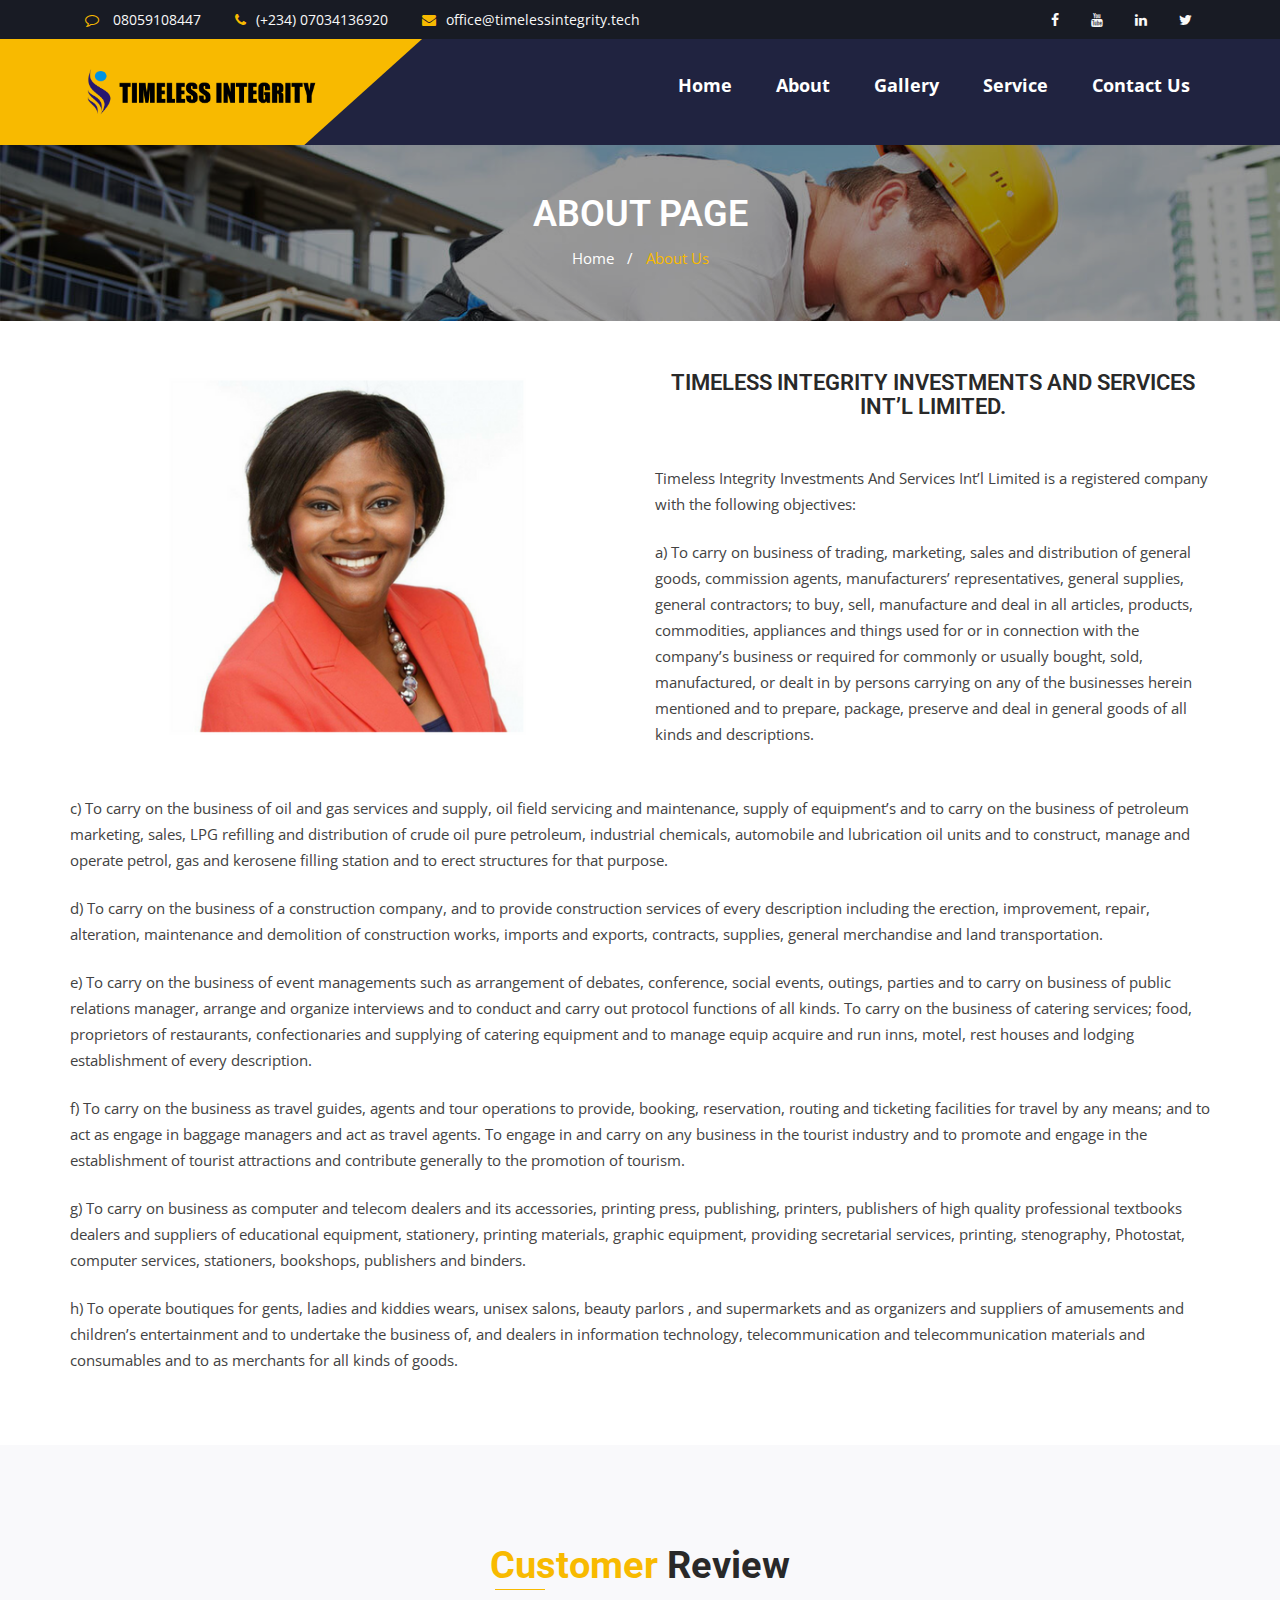
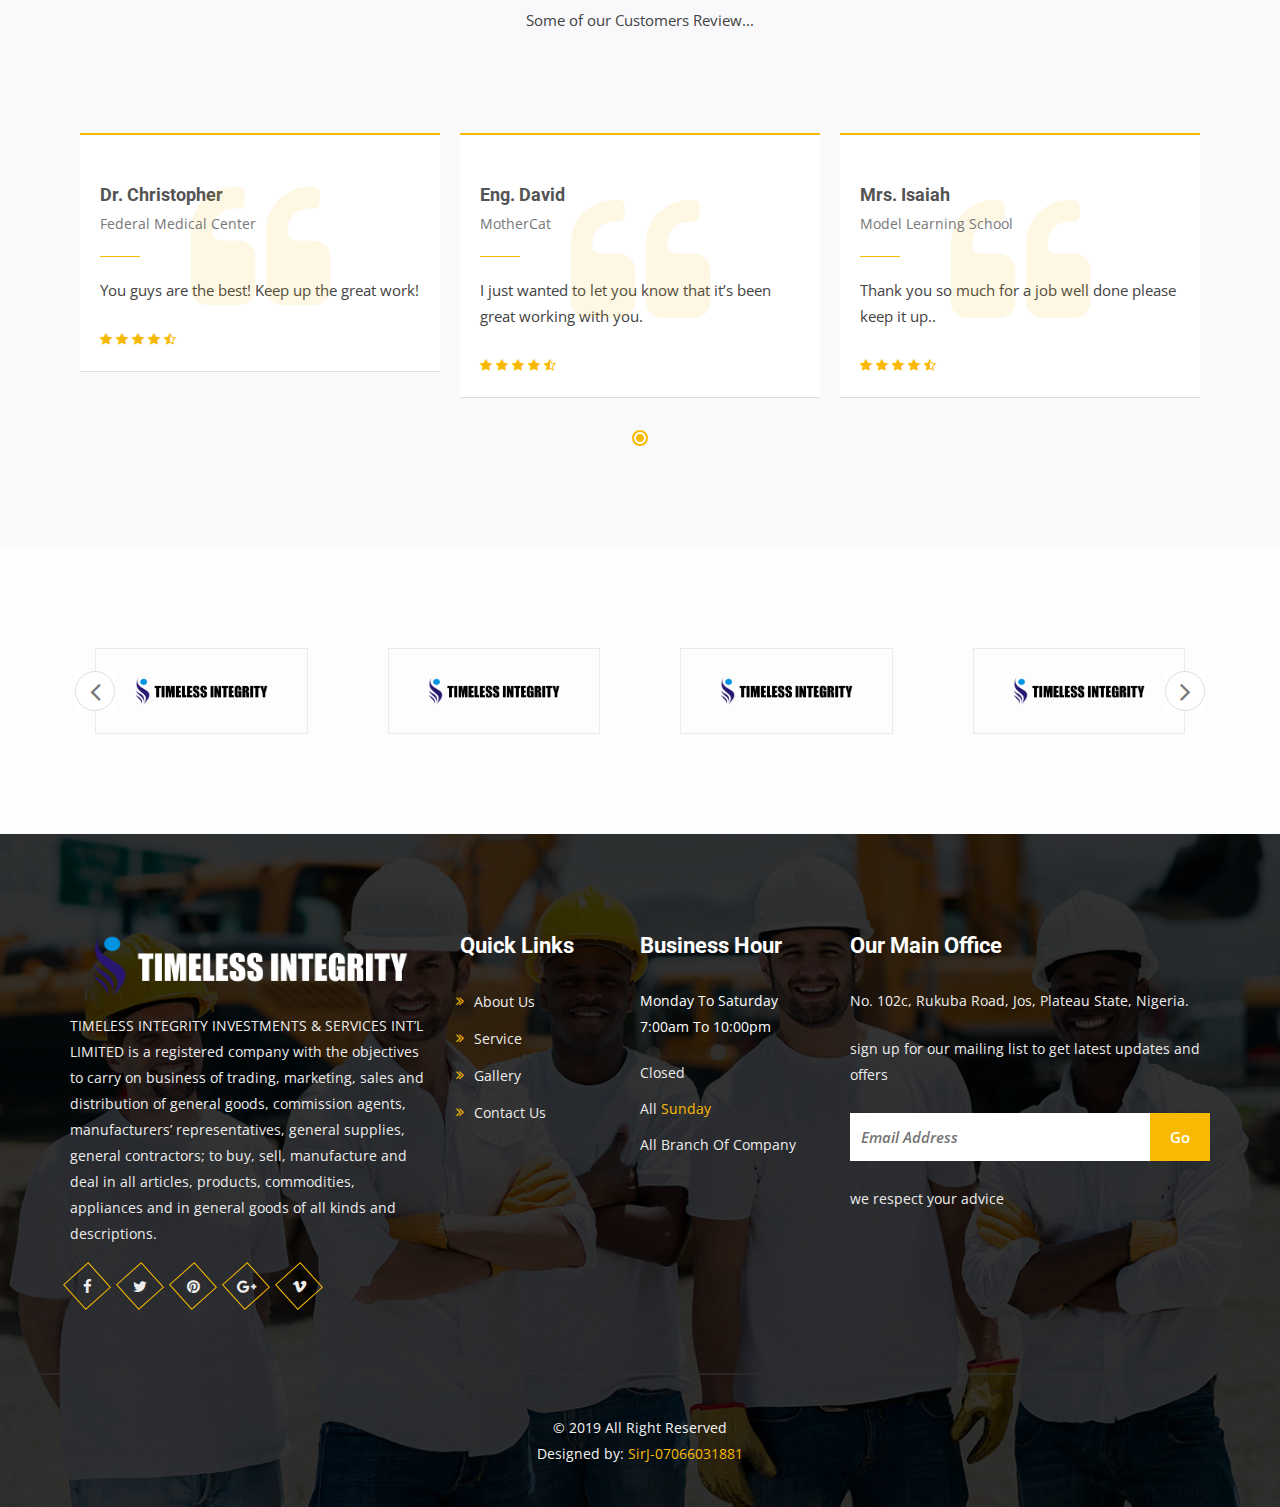
<file: about.html>
<!DOCTYPE html>
<html dir="ltr" lang="en">

<!-- Mirrored from themeearth.com/tf/html/constructpro/ by HTTrack Website Copier/3.x [XR&CO'2014], Wed, 04 Dec 2019 18:59:27 GMT -->
<head>
	<!-- Meta Tags -->	
	<meta name="viewport" content="width=device-width,initial-scale=1.0"/>
	<meta http-equiv="content-type" content="text/html; charset=UTF-8"/>
	<meta name="description" content="ConstructPro - Building Company HTML5 Responsive Template">
	<meta name="keywords" content="building company, construction, construction company, constructor, contractor, corporate, engineering, handyman, industry, painter, real estate, architecture, builder, company">
	<meta name="author" content="The Theme Pond">
	<!-- Title -->
	<title>Timeless Integrity - Investments and services int'l limited</title>		
	<!-- Favicon Icon -->
	<link rel="icon" type="image/png" href="img/new/timeless logo.png">
	
	<!-- Apple Touch Icons -->
	<link rel="apple-touch-icon" href="img/apple-touch-icon.png">
	<link rel="apple-touch-icon" sizes="57x57" href="img/apple-touch-icon-57x57.png">
	<link rel="apple-touch-icon" sizes="72x72" href="img/apple-touch-icon-72x72.png">
	<link rel="apple-touch-icon" sizes="76x76" href="img/apple-touch-icon-76x76.png">
	<link rel="apple-touch-icon" sizes="114x114" href="img/apple-touch-icon-114x114.png">
	<link rel="apple-touch-icon" sizes="120x120" href="img/apple-touch-icon-120x120.png">
	<link rel="apple-touch-icon" sizes="144x144" href="img/apple-touch-icon-144x144.png">
	<link rel="apple-touch-icon" sizes="152x152" href="img/apple-touch-icon-152x152.png">
	<link rel="apple-touch-icon" sizes="180x180" href="img/apple-touch-icon-180x180.png">
	
	<!-- Stylesheets Start -->
	<link href="https://fonts.googleapis.com/css?family=Open+Sans:400,600|Roboto:400,500,700" rel="stylesheet"> 
	<link rel="stylesheet" href="css/bootstrap.min.css">
	<link rel="stylesheet" href="css/font-awesome.min.css">
	<link rel="stylesheet" href="css/owl.carousel.min.css">
	<link rel="stylesheet" href="css/magnific-popup.css">
	<link rel="stylesheet" href="css/animate.css">
	<link rel="stylesheet" href="css/main.css">
	<link rel="stylesheet" href="style.css">
	<link rel="stylesheet" href="css/meanmenu.min.css">
	<link rel="stylesheet" href="css/responsive.css">	

	<!-- HTML5 shim and Respond.js for IE8 support of HTML5 elements and media queries -->
	<!-- WARNING: Respond.js doesn't work if you view the page via file:// -->
	<!--[if lt IE 9]>
	  <script src="https://oss.maxcdn.com/html5shiv/3.7.2/html5shiv.min.js"></script>
	  <script src="https://oss.maxcdn.com/respond/1.4.2/respond.min.js"></script>
	<![endif]-->
</head>
<body>
	<!-- Preloader Start -->
	<div id="preloader">
		<div id="preloader-status"></div>
	</div>
	<!-- Preloader End -->
	<!-- Header Start -->
	<header>
		<!-- Header Top Start -->
		<div class="hd-sec">
			<div class="container">
				<div class="row">
					<div class="col-md-8 col-sm-8">
						<div class="hd-lft">
							<ul>
								<li><i class="fa fa-comment-o"></i> 08059108447</li>
								<li><i class="fa fa-phone"></i>(+234) 07034136920</li>
								<li><i class="fa fa-envelope"></i>office@timelessintegrity.tech</li>
							</ul>
						</div>	
					</div>	
					<div class="col-md-4 col-sm-4">	
						<div class="hd-rgt">
							<ul>
								<li><a href="facebook.com/timelessintegrity"><i class="fa fa-facebook"></i></a></li>
								<li><a href="youtube.com/timelessintegrity"><i class="fa fa-youtube"></i></a></li>
								<li><a href="linkedin.com/timelessintegrity"><i class="fa fa-linkedin"></i></a></li>
								<li><a href="twitter.com/timelessintegrity"><i class="fa fa-twitter"></i></a></li>
							</ul>
						</div>				
					</div>					
				</div>
			</div>
		</div>
		<!-- Header Top End -->	
		<!-- Main Menu Start -->
		<div class="index1">
			<div class="mnmenu-sec">
				<div class="container">
					<div class="row">
						<div class="col-md-3">
							<div class="logo">
								<a href="index-2.html"><img src="img/new/logo1.png" alt=""/></a>
							</div>
						</div>
						<div class="col-md-9">		
							<div class="menu">
								<nav id="main-menu" class="main-menu">
									<ul>
										<li  class="active"><a href="index.html">Home</a></li> 
										<li><a href="about.html">About</a></li>
										<li><a href="gallery.html">Gallery</a></li> 
										<li><a href="service.html">Service<!-- <i class="fa fa-caret-down"></i> --></a>
											<!-- <ul class="submenu">
												<li><a href="service.html">Service</a></li>
												<li><a href="service-details.html">Service Details</a></li>
											</ul> -->
										</li> 						
																		
										<!-- <li><a href="employees.html">employees</a></li>	 -->							
										<!-- <li><a href="blog.html">Blog<i class="fa fa-caret-down"></i></a>
											<ul class="submenu">
												<li><a href="blog.html">Blog</a></li>
												<li><a href="blog-details.html">Blog Details</a></li>
											</ul>								
										</li> -->
										<li><a href="contact.html">Contact Us</a></li>
									</ul>
								</nav>			
							</div>						
						</div>					
					</div>
				</div>	
			</div>
		</div>
		<!-- Main Menu End -->
	</header>
	<!-- Header End -->	
	
	<!-- Page Heading Section Start -->	
	<div class="pagehding-sec">
		<div class="pagehding-overlay"></div>		
		<div class="container">
			<div class="row">
				<div class="col-md-12">
					<div class="page-heading">
						<h1>About Page</h1>
						<ul>
							<li><a href="index-2.html">Home</a></li>
							<li><a href="#">About Us</a></li>
						</ul>						
					</div>					
				</div>				
			</div>
		</div>
	</div>
	<!-- Page Heading Section End -->
	
	<!-- About Us Section Start -->	
	<div class="about-us-sec pt-50 pb-50">				
		<div class="container">							
			<div class="row">
				<div class="col-lg-6 col-md-6 col-sm-6 col-xs-12">
					<div class="abt-img">
						<img src="img/new/c5.png" alt=""/>
					</div>
				</div>			
				<div class="col-lg-6 col-md-6 col-sm-6 col-xs-12">
					<div class="abt-lft">
						<h2 align="Center">TIMELESS INTEGRITY INVESTMENTS AND SERVICES INT’L LIMITED.</h2><br>
						<p>Timeless Integrity Investments And Services Int’l Limited is a registered company with the following objectives: 
						<p>a)	To carry on business of trading, marketing, sales and distribution of general goods, commission agents, manufacturers’ representatives, general supplies, general contractors; to buy, sell, manufacture and deal in all articles, products, commodities, appliances and things used for or in connection with the company’s business or required for commonly or usually bought, sold, manufactured, or dealt in by persons carrying on any of the businesses herein mentioned and to prepare, package, preserve and deal in general goods of all kinds and descriptions.</p>
						

						</p>							
					</div>
				</div>
				<div class="col-lg-12 col-md-12 col-sm-12 col-xs-12">
				<br>
					<div class="Right">
						
						<p>c)	To carry on the business of oil and gas services and supply, oil field servicing and maintenance, supply of equipment’s and to carry on the business of petroleum marketing, sales, LPG refilling and distribution of crude oil pure petroleum, industrial chemicals, automobile and lubrication oil units and to construct, manage and operate petrol, gas and kerosene filling station and to erect structures for that purpose.</p>
						<p>d)	To carry on the business of a construction company, and to provide construction services of every description including the erection, improvement, repair, alteration, maintenance and demolition of construction works, imports and exports, contracts, supplies, general merchandise and land transportation. </p>
						<p>e)	To carry on the business of event managements such as arrangement of debates, conference, social events, outings, parties and to carry on business of public relations manager, arrange and organize interviews and to conduct and carry out protocol functions of all kinds. To carry on the business of catering services; food, proprietors of restaurants, confectionaries and supplying of catering equipment and to manage equip acquire and run inns, motel, rest houses and lodging establishment of every description.</p>
						<p>f)	To carry on the business as travel guides, agents and tour operations to provide, booking, reservation, routing and ticketing facilities for travel by any means; and to act as engage in baggage managers and act as travel agents. To engage in and carry on any business in the tourist industry and to promote and engage in the establishment of tourist attractions and contribute generally to the promotion of tourism.</p>
						<p>g)	To carry on business as computer and telecom dealers and its accessories, printing press, publishing, printers, publishers of high quality professional textbooks dealers and suppliers of educational equipment, stationery, printing materials, graphic equipment, providing secretarial services, printing, stenography, Photostat, computer services, stationers, bookshops, publishers and binders.</p>
						<p>h)	 To operate boutiques for gents, ladies and kiddies wears, unisex salons, beauty parlors , and supermarkets and as organizers and suppliers of amusements and children’s entertainment and to undertake the business of, and dealers in information technology, telecommunication and telecommunication materials and consumables and to as merchants for all kinds of goods.</p>

					</div>
				</div>					
			</div>	
		</div>	
	</div>			
	<!-- About Us Section End -->	
	<!-- Testimonial Section Start -->
	<div class="testimonial-sec pt-100 pb-100">
		<div class="container">	
			<div class="row">
				<div class="col-lg-12 col-md-12 col-sm-12 col-xs-12">
					<div class="sec-title">
						<h1><span>Customer</span> Review</h1>
						<p>Some of our Customers Review...</p>
					</div>
				</div>
			</div>		
			<div class="row">
				<div class="col-md-12">
					<div class="all-testimonial">
											
						<div class="single-testimonial">
							<div class="client-thumb wow zoomIn"  data-wow-duration="1000ms" data-wow-delay="340ms">
								<img src="img/new/c2.png" alt=""/>
							</div>						
							<div class="client-comment">
								<h2>Dr. Christopher</h2>
								<span>Federal Medical Center</span>								
								<p>You guys are the best! Keep up the great work!</p>		
								<div class="client-reviews">
									<i class="fa fa-star"></i>
									<i class="fa fa-star"></i>
									<i class="fa fa-star"></i>
									<i class="fa fa-star"></i>
									<i class="fa fa-star-half-empty"></i>								
								</div>
							</div>													
						</div>						
						<div class="single-testimonial">
							<div class="client-thumb wow zoomIn"  data-wow-duration="1000ms" data-wow-delay="340ms">
								<img src="img/new/c4.jpg" alt=""/>
							</div>						
							<div class="client-comment">
								<h2>Eng. David</h2>
								<span>MotherCat</span>								
								<p>I just wanted to let you know that it’s been great working with you.</p>		
								<div class="client-reviews">
									<i class="fa fa-star"></i>
									<i class="fa fa-star"></i>
									<i class="fa fa-star"></i>
									<i class="fa fa-star"></i>
									<i class="fa fa-star-half-empty"></i>								
								</div>
							</div>													
						</div>						
										
						<div class="single-testimonial">
							<div class="client-thumb wow zoomIn"  data-wow-duration="1000ms" data-wow-delay="340ms">
								<img src="img/new/c6.png" alt=""/>
							</div>						
							<div class="client-comment">
								<h2>Mrs. Isaiah</h2>
								<span>Model Learning School</span>								
								<p>Thank you so much for a job well done please keep it up..</p>		
								<div class="client-reviews">
									<i class="fa fa-star"></i>
									<i class="fa fa-star"></i>
									<i class="fa fa-star"></i>
									<i class="fa fa-star"></i>
									<i class="fa fa-star-half-empty"></i>								
								</div>
							</div>													
						</div>						
																							
					</div>			
				</div>
			</div>
		</div>
	</div>
	<!-- Testimonial Section End -->	

	<!-- Team Section Start -->		
	<!-- <div class="team-sec pt-100 pb-70">	
		<div class="container">	
			<div class="row">
				<div class="col-lg-12 col-md-12 col-sm-12 col-xs-12">
					<div class="sec-title">
						<h1>Our Expert <span>Employees</span></h1>
						<p>Lorem ipsum dolor sit amet, pellentesque enim lorem quis vivamus amet.</p>
					</div>
				</div>
			</div>			
			<div class="row">
				<div class="col-md-3 col-sm-4 col-xs-12">
					<div class="team-member">
						<div class="team-thumb">
							<img src="img/tm.jpg" alt=""/>
							<div class="team-overlay">
								<ul>
									<li><a href="#"><i class="fa fa-facebook"></i></a></li>
									<li><a href="#"><i class="fa fa-twitter"></i></a></li>
									<li><a href="#"><i class="fa fa-linkedin"></i></a></li>
									<li><a href="#"><i class="fa fa-google"></i></a></li>
									<li><a href="#"><i class="fa fa-skype"></i></a></li>
								</ul>							
							</div>							
						</div>
						<h2>Jonson</h2>
						<h3>Repair service</h3>						
					</div>
				</div>	
				<div class="col-md-3 col-sm-4 col-xs-12">
					<div class="team-member">
						<div class="team-thumb">
							<img src="img/tm2.jpg" alt=""/>
							<div class="team-overlay">
								<ul>
									<li><a href="#"><i class="fa fa-facebook"></i></a></li>
									<li><a href="#"><i class="fa fa-twitter"></i></a></li>
									<li><a href="#"><i class="fa fa-linkedin"></i></a></li>
									<li><a href="#"><i class="fa fa-google"></i></a></li>
									<li><a href="#"><i class="fa fa-skype"></i></a></li>
								</ul>							
							</div>							
						</div>
						<h2>Thomas</h2>
						<h3>Construction Management</h3>						
					</div>
				</div>	
				<div class="col-md-3 col-sm-4 col-xs-12">
					<div class="team-member">
						<div class="team-thumb">
							<img src="img/tm3.jpg" alt=""/>
							<div class="team-overlay">
								<ul>
									<li><a href="#"><i class="fa fa-facebook"></i></a></li>
									<li><a href="#"><i class="fa fa-twitter"></i></a></li>
									<li><a href="#"><i class="fa fa-linkedin"></i></a></li>
									<li><a href="#"><i class="fa fa-google"></i></a></li>
									<li><a href="#"><i class="fa fa-skype"></i></a></li>
								</ul>							
							</div>							
						</div>
						<h2>Jones</h2>
						<h3>Apartment Design</h3>						
					</div>
				</div>					
				<div class="col-md-3 col-sm-4 col-xs-12">
					<div class="team-member">
						<div class="team-thumb">
							<img src="img/tm4.jpg" alt=""/>
							<div class="team-overlay">
								<ul>
									<li><a href="#"><i class="fa fa-facebook"></i></a></li>
									<li><a href="#"><i class="fa fa-twitter"></i></a></li>
									<li><a href="#"><i class="fa fa-linkedin"></i></a></li>
									<li><a href="#"><i class="fa fa-google"></i></a></li>
									<li><a href="#"><i class="fa fa-skype"></i></a></li>
								</ul>							
							</div>							
						</div>
						<h2>Christopher</h2>
						<h3>Interior Design</h3>						
					</div>
				</div>				
			</div>			     
		</div>	
	</div> -->	
	<!-- Team Section End -->	
	
<!-- All Patner Section Start -->
	<div class="all-patner-sec">
		<div class="container">
			<div class="row">				
				<div class="all-patner">
					<div class="single-patner">
						<img src="img/new/logo1.png" alt=""/>
					</div>					
					<div class="single-patner">
						<img src="img/new/logo1.png" alt=""/>
					</div>					
					<div class="single-patner">
						<img src="img/new/logo1.png" alt=""/>
					</div>					
					<div class="single-patner">
						<img src="img/new/logo1.png" alt=""/>
					</div>					
					<div class="single-patner">
						<img src="img/new/logo1.png" alt=""/>
					</div>					
					<div class="single-patner">
						<img src="img/new/logo1.png" alt=""/>
					</div>
				</div>
			</div>
		</div>
	</div>
	<!-- All Patner Section End -->
	
	<!-- Footer Section Start -->
	<footer>	
		<div class="footer-overlay"></div>
		<!-- Footer Top Section Start -->
		<div class="footer-sec">
			<div class="container">
				<div class="row">				
					<div class="col-md-4 col-sm-6">
						<div class="footer-wedget-one">
							<a href="index-2.html"><img src="img/new/timeless integrity1.png" alt=""/></a>
							<p>TIMELESS INTEGRITY INVESTMENTS & SERVICES INT’L LIMITED is a registered company with the objectives to carry on business of trading, marketing, sales and distribution of general goods, commission agents, manufacturers’ representatives, general supplies, general contractors; to buy, sell, manufacture and deal in all articles, products, commodities, appliances and in general goods of all kinds and descriptions.</p>
							<div class="footer-social-profile">
								<ul>
									<li><a href="www.facebook.com/timelessintegrity"><i class="fa fa-facebook"></i></a></li>
									<li><a href="www.twitter.com/timelessintegrity"><i class="fa fa-twitter"></i></a></li>
									<li><a href="www.pinterest.com/timelessintegrity"><i class="fa fa-pinterest"></i></a></li>
									<li><a href="www.googleplus.com/timelessintegrity"><i class="fa fa-google-plus"></i></a></li>
									<li><a href="#"><i class="fa fa-vimeo"></i></a></li>
								</ul>
							</div>							
						
						</div>
					</div>											
					<div class="col-md-4 col-sm-6">
						<div class="col-md-6 no-padding">
							<div class="footer-widget-menu">
								<h2>quick links</h2>
								<ul>
									<li><a href="about.html">About us</a></li>
									<li><a href="service.html">Service</a></li>
									<li><a href="gallery.html">Gallery</a></li>
									<li><a href="contact.html">Contact Us</a></li>
									<!-- <li><a href="#">service and help</a></li> -->
								</ul>
							</div>
						</div>
						<div class="col-md-6 no-padding">
							<div class="bussiness-time">
								<h2> business hour</h2>	
								<span>monday to Saturday <br>7:00am to 10:00pm</span>
								<ul>
									<li>closed</li>
									<li>all  <span>sunday</span></li>
									<li>all branch of company</li>
								</ul>
							</div>
						</div>
					</div>	
					<div class="col-md-4 col-sm-12">
						<div class="wedget-newsletter">
							<h2>Our Main Office</h2>
							<p>No. 102c, Rukuba Road, Jos, Plateau State, Nigeria.</p>
							<p>sign up for our mailing list to get latest updates and offers </p>
							<form action="#">
								<input placeholder="Email Address" type="email"/>
								<input type="submit" value="Go"/>
							</form>	
							<p>we respect your advice</p>
						</div>
					</div>								
				</div>
			</div>
		</div>
		<!-- Footer Top Section End -->
		<!-- Footer Bottom Section Start -->
		<div class="footer-bottom-sec">
			<div class="container">
				<div class="row">
					<div class="col-md-12">
						<div class="copy-right">
							<p>&copy; 2019 All Right Reserved <br> Designed by:<span> SirJ-07066031881</span></p>
						</div>
					</div>					
				</div>
			</div>
		</div>
		<!-- Footer Bottom Section End -->
	</footer>
	<!-- Footer Section End -->
	<!-- Scripts Js Start -->
    <script src="js/jquery-2.2.4.min.js"></script>
	<script src="js/bootstrap.min.js"></script>
	<script src="js/imagesloaded.pkgd.min.js"></script>
	<script src="js/isotope.pkgd.min.js"></script>
	<script src="js/owl.carousel.min.js"></script>
	<script src="js/owl.animate.js"></script>
	<script src="js/jquery.scrollUp.min.js"></script>
	<script src="js/jquery.counterup.min.js"></script>
	<script src="js/modernizr.min.js"></script>
	<script src="js/jquery.magnific-popup.min.js"></script>
	<script src="js/wow.min.js"></script>
	<script src="js/waypoints.min.js"></script>
	<script src="js/jquery.meanmenu.min.js"></script>
	<script src="js/jquery.sticky.js"></script>
	<script src="js/custom.js"></script>
	<!-- Scripts Js End -->	
</body>

<!-- Mirrored from themeearth.com/tf/html/constructpro/ by HTTrack Website Copier/3.x [XR&CO'2014], Wed, 04 Dec 2019 19:00:50 GMT -->
</html>
</file>
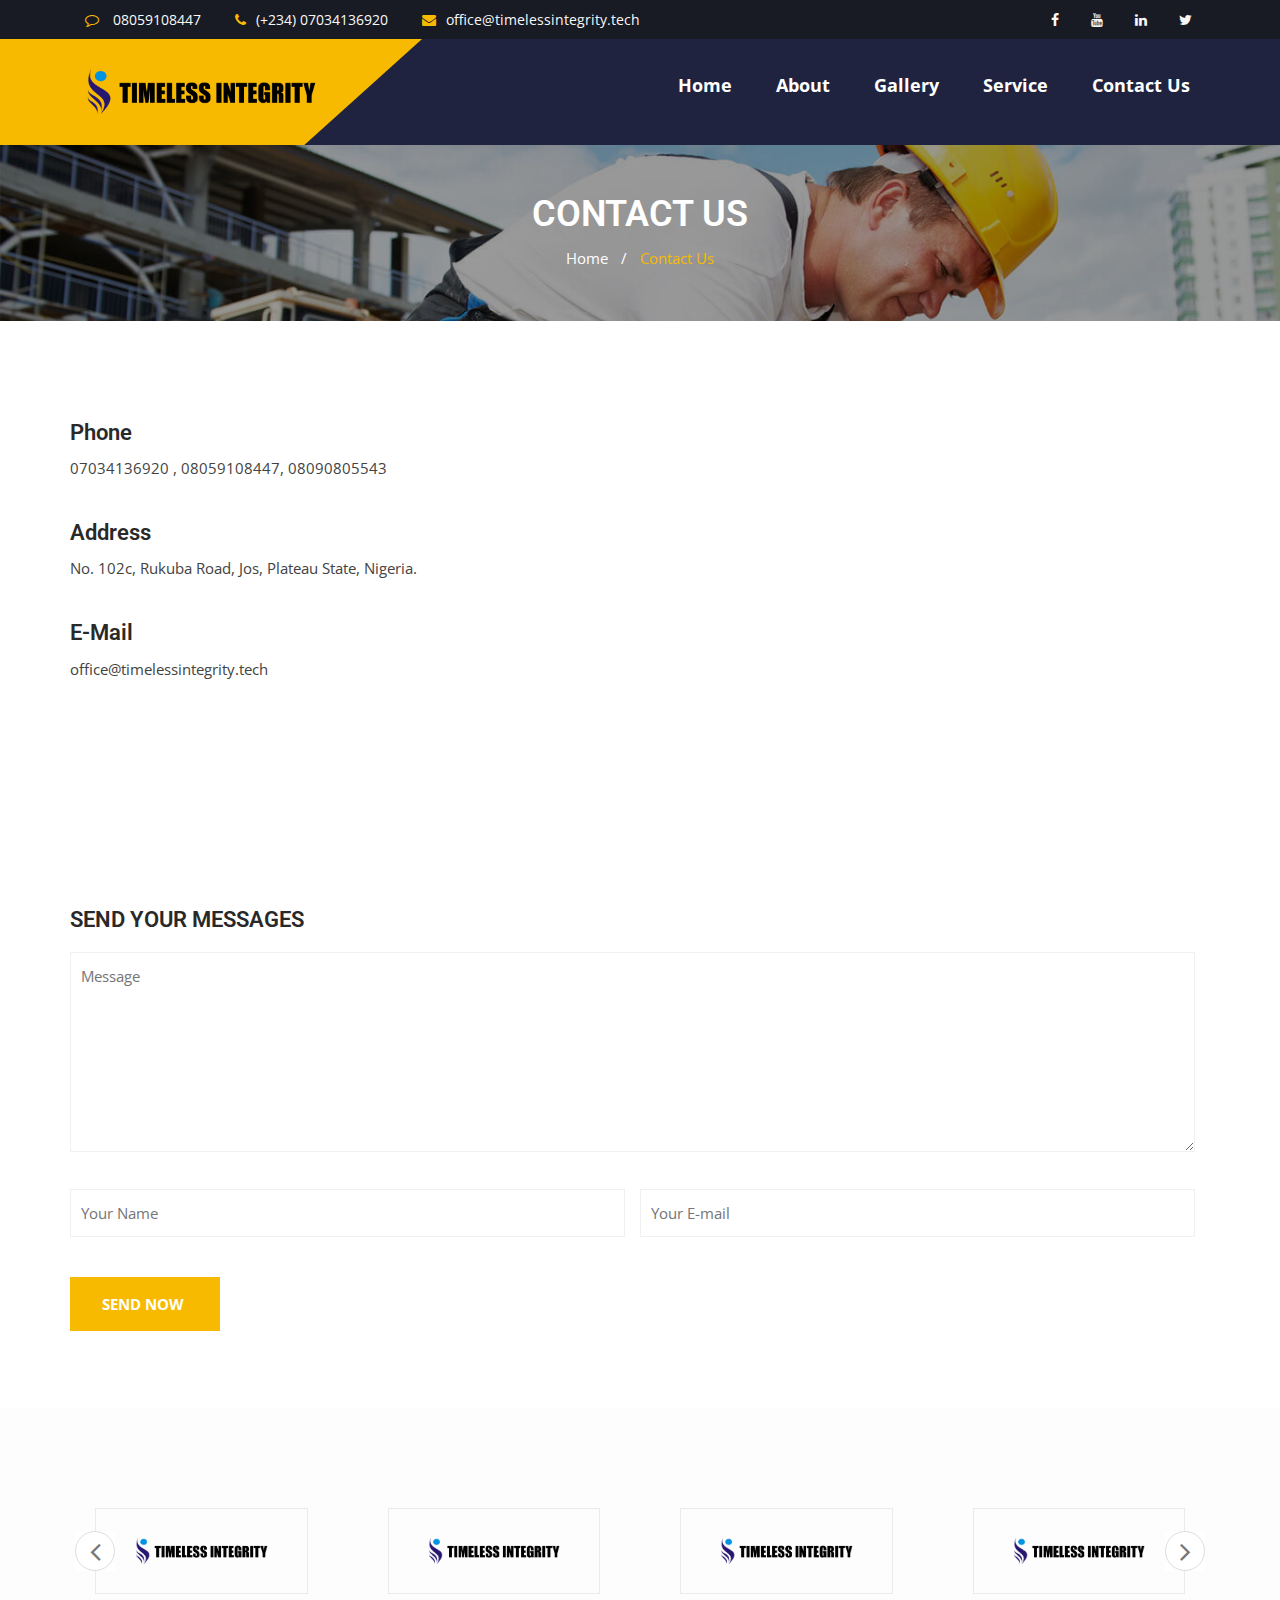
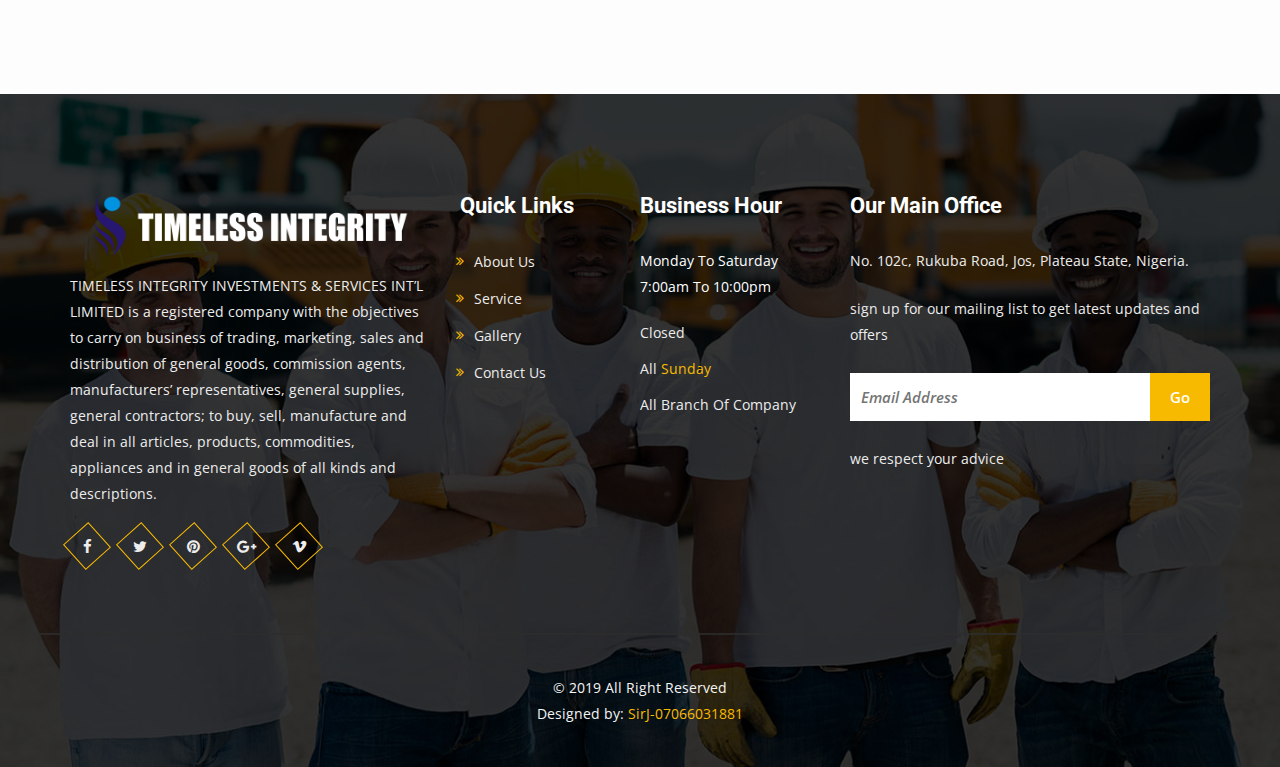
<file: contact.html>
<!DOCTYPE html>
<html dir="ltr" lang="en">

<!-- Mirrored from themeearth.com/tf/html/constructpro/ by HTTrack Website Copier/3.x [XR&CO'2014], Wed, 04 Dec 2019 18:59:27 GMT -->
<head>
	<!-- Meta Tags -->	
	<meta name="viewport" content="width=device-width,initial-scale=1.0"/>
	<meta http-equiv="content-type" content="text/html; charset=UTF-8"/>
	<meta name="description" content="ConstructPro - Building Company HTML5 Responsive Template">
	<meta name="keywords" content="building company, construction, construction company, constructor, contractor, corporate, engineering, handyman, industry, painter, real estate, architecture, builder, company">
	<meta name="author" content="The Theme Pond">
	<!-- Title -->
	<title>Timeless Integrity - Investments and services int'l limited</title>		
	<!-- Favicon Icon -->
	<link rel="icon" type="image/png" href="img/new/timeless logo.png">
	
	<!-- Apple Touch Icons -->
	<link rel="apple-touch-icon" href="img/apple-touch-icon.png">
	<link rel="apple-touch-icon" sizes="57x57" href="img/apple-touch-icon-57x57.png">
	<link rel="apple-touch-icon" sizes="72x72" href="img/apple-touch-icon-72x72.png">
	<link rel="apple-touch-icon" sizes="76x76" href="img/apple-touch-icon-76x76.png">
	<link rel="apple-touch-icon" sizes="114x114" href="img/apple-touch-icon-114x114.png">
	<link rel="apple-touch-icon" sizes="120x120" href="img/apple-touch-icon-120x120.png">
	<link rel="apple-touch-icon" sizes="144x144" href="img/apple-touch-icon-144x144.png">
	<link rel="apple-touch-icon" sizes="152x152" href="img/apple-touch-icon-152x152.png">
	<link rel="apple-touch-icon" sizes="180x180" href="img/apple-touch-icon-180x180.png">
	
	<!-- Stylesheets Start -->
	<link href="https://fonts.googleapis.com/css?family=Open+Sans:400,600|Roboto:400,500,700" rel="stylesheet"> 
	<link rel="stylesheet" href="css/bootstrap.min.css">
	<link rel="stylesheet" href="css/font-awesome.min.css">
	<link rel="stylesheet" href="css/owl.carousel.min.css">
	<link rel="stylesheet" href="css/magnific-popup.css">
	<link rel="stylesheet" href="css/animate.css">
	<link rel="stylesheet" href="css/main.css">
	<link rel="stylesheet" href="style.css">
	<link rel="stylesheet" href="css/meanmenu.min.css">
	<link rel="stylesheet" href="css/responsive.css">	

	<!-- HTML5 shim and Respond.js for IE8 support of HTML5 elements and media queries -->
	<!-- WARNING: Respond.js doesn't work if you view the page via file:// -->
	<!--[if lt IE 9]>
	  <script src="https://oss.maxcdn.com/html5shiv/3.7.2/html5shiv.min.js"></script>
	  <script src="https://oss.maxcdn.com/respond/1.4.2/respond.min.js"></script>
	<![endif]-->
</head>
<body>
	<!-- Preloader Start -->
	<div id="preloader">
		<div id="preloader-status"></div>
	</div>
	<!-- Preloader End -->
	<!-- Header Start -->
	<header>
		<!-- Header Top Start -->
		<div class="hd-sec">
			<div class="container">
				<div class="row">
					<div class="col-md-8 col-sm-8">
						<div class="hd-lft">
							<ul>
								<li><i class="fa fa-comment-o"></i> 08059108447</li>
								<li><i class="fa fa-phone"></i>(+234) 07034136920</li>
								<li><i class="fa fa-envelope"></i>office@timelessintegrity.tech</li>
							</ul>
						</div>	
					</div>	
					<div class="col-md-4 col-sm-4">	
						<div class="hd-rgt">
							<ul>
								<li><a href="facebook.com/timelessintegrity"><i class="fa fa-facebook"></i></a></li>
								<li><a href="youtube.com/timelessintegrity"><i class="fa fa-youtube"></i></a></li>
								<li><a href="linkedin.com/timelessintegrity"><i class="fa fa-linkedin"></i></a></li>
								<li><a href="twitter.com/timelessintegrity"><i class="fa fa-twitter"></i></a></li>
							</ul>
						</div>				
					</div>					
				</div>
			</div>
		</div>
		<!-- Header Top End -->	
		<!-- Main Menu Start -->
		<div class="index1">
			<div class="mnmenu-sec">
				<div class="container">
					<div class="row">
						<div class="col-md-3">
							<div class="logo">
								<a href="index-2.html"><img src="img/new/logo1.png" alt=""/></a>
							</div>
						</div>
						<div class="col-md-9">		
							<div class="menu">
								<nav id="main-menu" class="main-menu">
									<ul>
										<li  class="active"><a href="index.html">Home</a></li> 
										<li><a href="about.html">About</a></li>
										<li><a href="gallery.html">Gallery</a></li> 
										<li><a href="service.html">Service<!-- <i class="fa fa-caret-down"></i> --></a>
											<!-- <ul class="submenu">
												<li><a href="service.html">Service</a></li>
												<li><a href="service-details.html">Service Details</a></li>
											</ul> -->
										</li> 						
																		
										<!-- <li><a href="employees.html">employees</a></li>	 -->							
										<!-- <li><a href="blog.html">Blog<i class="fa fa-caret-down"></i></a>
											<ul class="submenu">
												<li><a href="blog.html">Blog</a></li>
												<li><a href="blog-details.html">Blog Details</a></li>
											</ul>								
										</li> -->
										<li><a href="contact.html">Contact Us</a></li>
									</ul>
								</nav>			
							</div>						
						</div>					
					</div>
				</div>	
			</div>
		</div>
		<!-- Main Menu End -->
	</header>
	<!-- Header End -->
	<!-- Page Heading Section Start -->	
	<div class="pagehding-sec">
		<div class="pagehding-overlay"></div>		
		<div class="container">
			<div class="row">
				<div class="col-md-12">
					<div class="page-heading">
						<h1>Contact Us</h1>
						<ul>
							<li><a href="index-2.html">Home</a></li>
							<li><a href="#">Contact Us</a></li>
						</ul>						
					</div>					
				</div>				
			</div>
		</div>
	</div>
	<!-- Page Heading Section End -->	
	<!-- Contact Page Section Start -->
	<div class="contact-page-sec pt-100 pb-70">
		<div class="container">
			<div class="row">				
				<div class="col-md-4">
					<div class="contact-info">
						<div class="contact-single-info">
							<h2>phone</h2>

							<span>07034136920 , 08059108447, 08090805543</span>						
						</div>					
						<div class="contact-single-info">
							<h2>address</h2>
							<span>No. 102c, Rukuba Road, Jos, Plateau State, Nigeria.</span>				
						</div>					
						<div class="contact-single-info">
							<h2>e-mail</h2>
							<span>office@timelessintegrity.tech</span>		
						</div>					
					</div>
				</div>
				<div class="col-md-8">
					<div class="contact-page-map">
						<iframe src="https://www.google.com/maps/embed?pb=!1m18!1m12!1m3!1d3930.059772892326!2d8.808653014793647!3d9.92898019289987!2m3!1f0!2f0!3f0!3m2!1i1024!2i768!4f13.1!3m3!1m2!1s0x10530ddcfa02b44b%3A0xbbdddcaf611f3e89!2sRukuba%20Rd!5e0!3m2!1sen!2sng!4v1575649591817!5m2!1sen!2sng" width="600" height="450" frameborder="0" style="border:0;" allowfullscreen=""></iframe>
						
						<!-- <iframe src="https://www.google.com/maps/embed?pb=!1m18!1m12!1m3!1d503103.25504622894!2d-118.94592338887756!3d34.065964560335836!2m3!1f0!2f0!3f0!3m2!1i1024!2i768!4f13.1!3m3!1m2!1s0x80c2c75ddc27da13%3A0xe22fdf6f254608f4!2z4Kay4Ka4IOCmj-CmnuCnjeCmnOCnh-CmsuCnh-CmuCwg4KaV4KeN4Kav4Ka-4Kay4Ka_4Kar4KeL4Kaw4KeN4Kao4Ka_4Kav4Ka84Ka-LCDgpq7gpr7gprDgp43gppXgpr_gpqgg4Kav4KeB4KaV4KeN4Kak4Kaw4Ka-4Ka34KeN4Kaf4KeN4Kaw!5e0!3m2!1sbn!2sbd!4v1497798250780" width="100%" height="310" frameborder="0" style="border:0" allowfullscreen></iframe>	 -->
					</div>				
				</div>
				<div class="contact-page-form">
					<div class="col-md-12">
						<div class="contact-field">
							<h2>send your messages</h2>	
							<div class="col-md-12 message-input">
								<div class="single-input-field">
									<textarea  placeholder="Message"></textarea>
								</div>
							</div>									
							<div class="col-md-6 col-sm-6 col-xs-12">
								<div class="single-input-field">
									<input type="text" placeholder="Your Name"/>
								</div>
							</div>							
							<div class="col-md-6 col-sm-6 col-xs-12">
								<div class="single-input-field">
									<input type="email" placeholder="Your E-mail"/>
								</div>
							</div>																
							<div class="single-input-fieldsbtn">
								<input type="submit" value="send now "/>
							</div>							
						</div>				
					</div>
				</div>
			</div>
		</div>
	</div>
	<!-- Contact Page Section End -->	
	
<!-- All Patner Section Start -->
	<div class="all-patner-sec">
		<div class="container">
			<div class="row">				
				<div class="all-patner">
					<div class="single-patner">
						<img src="img/new/logo1.png" alt=""/>
					</div>					
					<div class="single-patner">
						<img src="img/new/logo1.png" alt=""/>
					</div>					
					<div class="single-patner">
						<img src="img/new/logo1.png" alt=""/>
					</div>					
					<div class="single-patner">
						<img src="img/new/logo1.png" alt=""/>
					</div>					
					<div class="single-patner">
						<img src="img/new/logo1.png" alt=""/>
					</div>					
					<div class="single-patner">
						<img src="img/new/logo1.png" alt=""/>
					</div>
				</div>
			</div>
		</div>
	</div>
	<!-- All Patner Section End -->
	
	<!-- Footer Section Start -->
	<footer>	
		<div class="footer-overlay"></div>
		<!-- Footer Top Section Start -->
		<div class="footer-sec">
			<div class="container">
				<div class="row">				
					<div class="col-md-4 col-sm-6">
						<div class="footer-wedget-one">
							<a href="index-2.html"><img src="img/new/timeless integrity1.png" alt=""/></a>
							<p>TIMELESS INTEGRITY INVESTMENTS & SERVICES INT’L LIMITED is a registered company with the objectives to carry on business of trading, marketing, sales and distribution of general goods, commission agents, manufacturers’ representatives, general supplies, general contractors; to buy, sell, manufacture and deal in all articles, products, commodities, appliances and in general goods of all kinds and descriptions.</p>
							<div class="footer-social-profile">
								<ul>
									<li><a href="www.facebook.com/timelessintegrity"><i class="fa fa-facebook"></i></a></li>
									<li><a href="www.twitter.com/timelessintegrity"><i class="fa fa-twitter"></i></a></li>
									<li><a href="www.pinterest.com/timelessintegrity"><i class="fa fa-pinterest"></i></a></li>
									<li><a href="www.googleplus.com/timelessintegrity"><i class="fa fa-google-plus"></i></a></li>
									<li><a href="#"><i class="fa fa-vimeo"></i></a></li>
								</ul>
							</div>							
						
						</div>
					</div>											
					<div class="col-md-4 col-sm-6">
						<div class="col-md-6 no-padding">
							<div class="footer-widget-menu">
								<h2>quick links</h2>
								<ul>
									<li><a href="about.html">About us</a></li>
									<li><a href="service.html">Service</a></li>
									<li><a href="gallery.html">Gallery</a></li>
									<li><a href="contact.html">Contact Us</a></li>
									<!-- <li><a href="#">service and help</a></li> -->
								</ul>
							</div>
						</div>
						<div class="col-md-6 no-padding">
							<div class="bussiness-time">
								<h2> business hour</h2>	
								<span>monday to Saturday <br>7:00am to 10:00pm</span>
								<ul>
									<li>closed</li>
									<li>all  <span>sunday</span></li>
									<li>all branch of company</li>
								</ul>
							</div>
						</div>
					</div>	
					<div class="col-md-4 col-sm-12">
						<div class="wedget-newsletter">
							<h2>Our Main Office</h2>
							<p>No. 102c, Rukuba Road, Jos, Plateau State, Nigeria.</p>
							<p>sign up for our mailing list to get latest updates and offers </p>
							<form action="#">
								<input placeholder="Email Address" type="email"/>
								<input type="submit" value="Go"/>
							</form>	
							<p>we respect your advice</p>
						</div>
					</div>								
				</div>
			</div>
		</div>
		<!-- Footer Top Section End -->
		<!-- Footer Bottom Section Start -->
		<div class="footer-bottom-sec">
			<div class="container">
				<div class="row">
					<div class="col-md-12">
						<div class="copy-right">
							<p>&copy; 2019 All Right Reserved <br> Designed by:<span> SirJ-07066031881</span></p>
						</div>
					</div>					
				</div>
			</div>
		</div>
		<!-- Footer Bottom Section End -->
	</footer>
	<!-- Footer Section End -->
	<!-- Scripts Js Start -->
    <script src="js/jquery-2.2.4.min.js"></script>
	<script src="js/bootstrap.min.js"></script>
	<script src="js/imagesloaded.pkgd.min.js"></script>
	<script src="js/isotope.pkgd.min.js"></script>
	<script src="js/owl.carousel.min.js"></script>
	<script src="js/owl.animate.js"></script>
	<script src="js/jquery.scrollUp.min.js"></script>
	<script src="js/jquery.counterup.min.js"></script>
	<script src="js/modernizr.min.js"></script>
	<script src="js/jquery.magnific-popup.min.js"></script>
	<script src="js/wow.min.js"></script>
	<script src="js/waypoints.min.js"></script>
	<script src="js/jquery.meanmenu.min.js"></script>
	<script src="js/jquery.sticky.js"></script>
	<script src="js/custom.js"></script>
	<!-- Scripts Js End -->	
</body>

<!-- Mirrored from themeearth.com/tf/html/constructpro/ by HTTrack Website Copier/3.x [XR&CO'2014], Wed, 04 Dec 2019 19:00:50 GMT -->
</html>
</file>
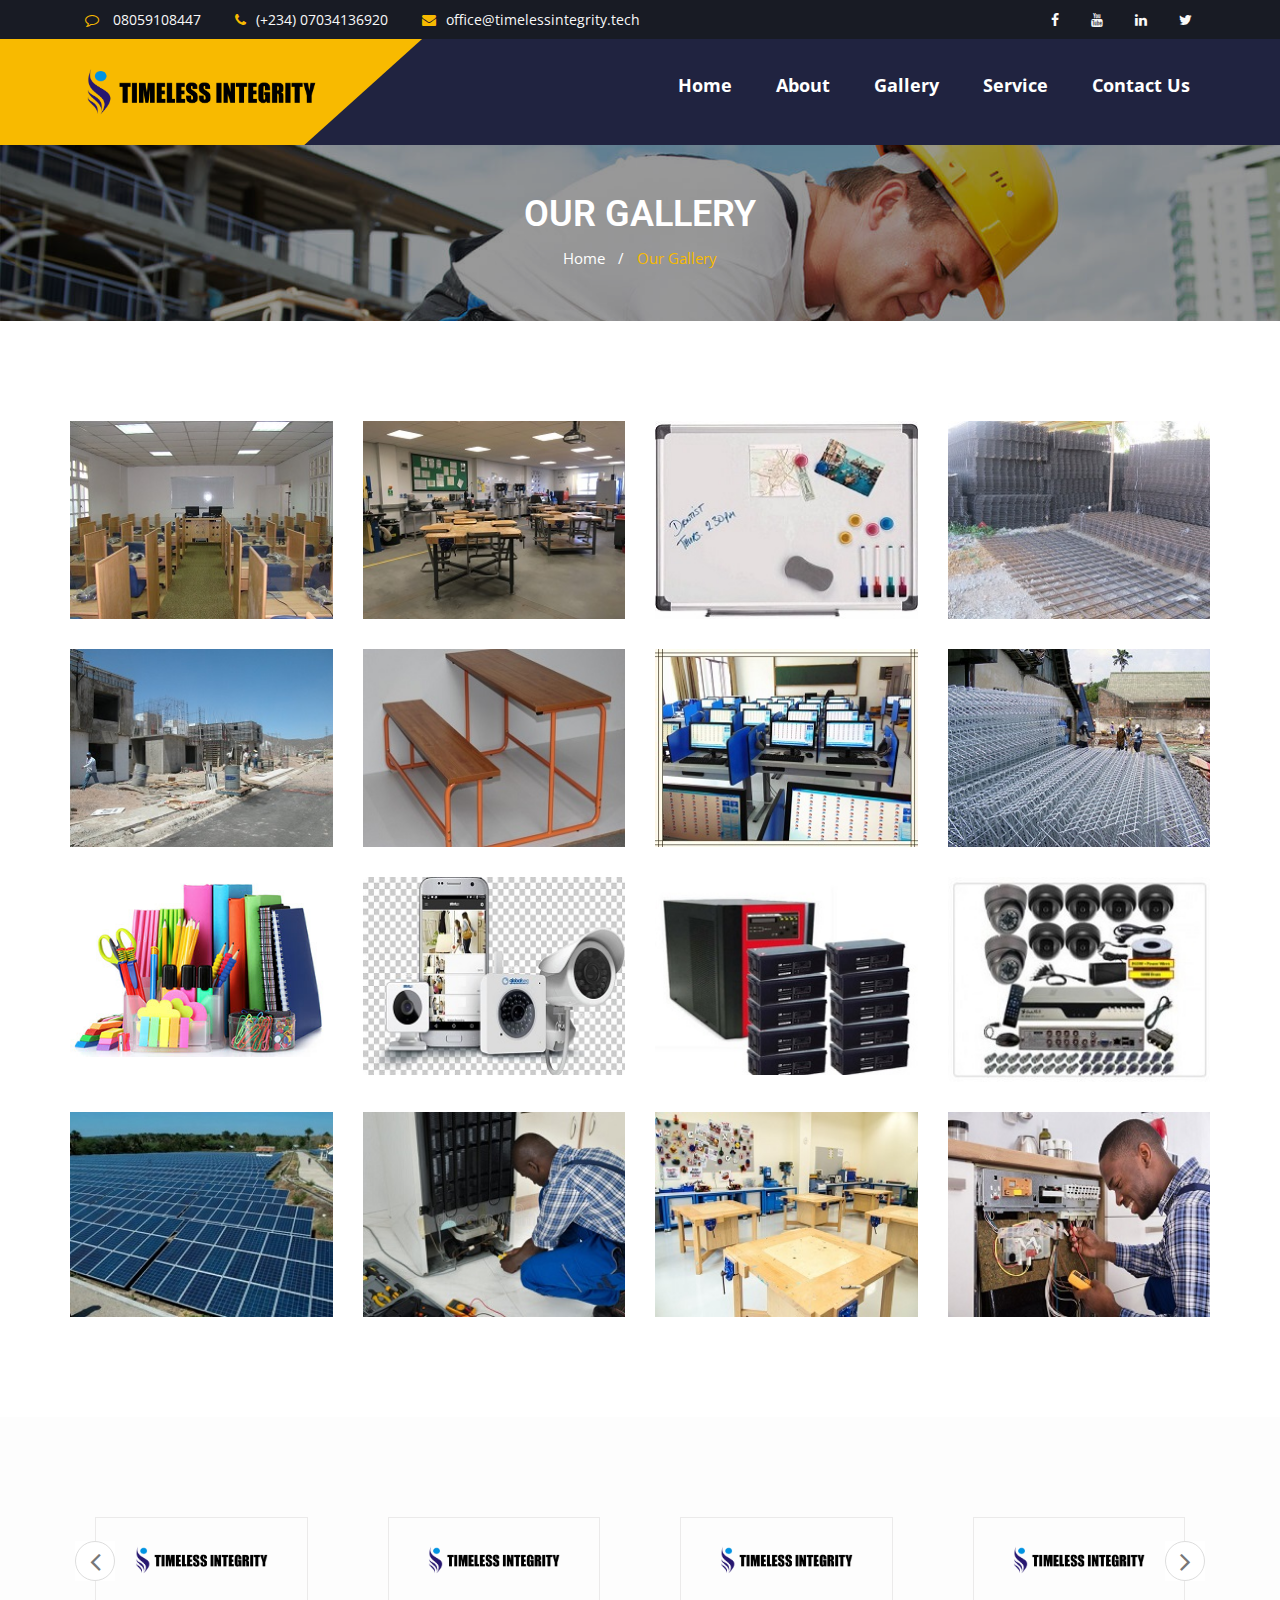
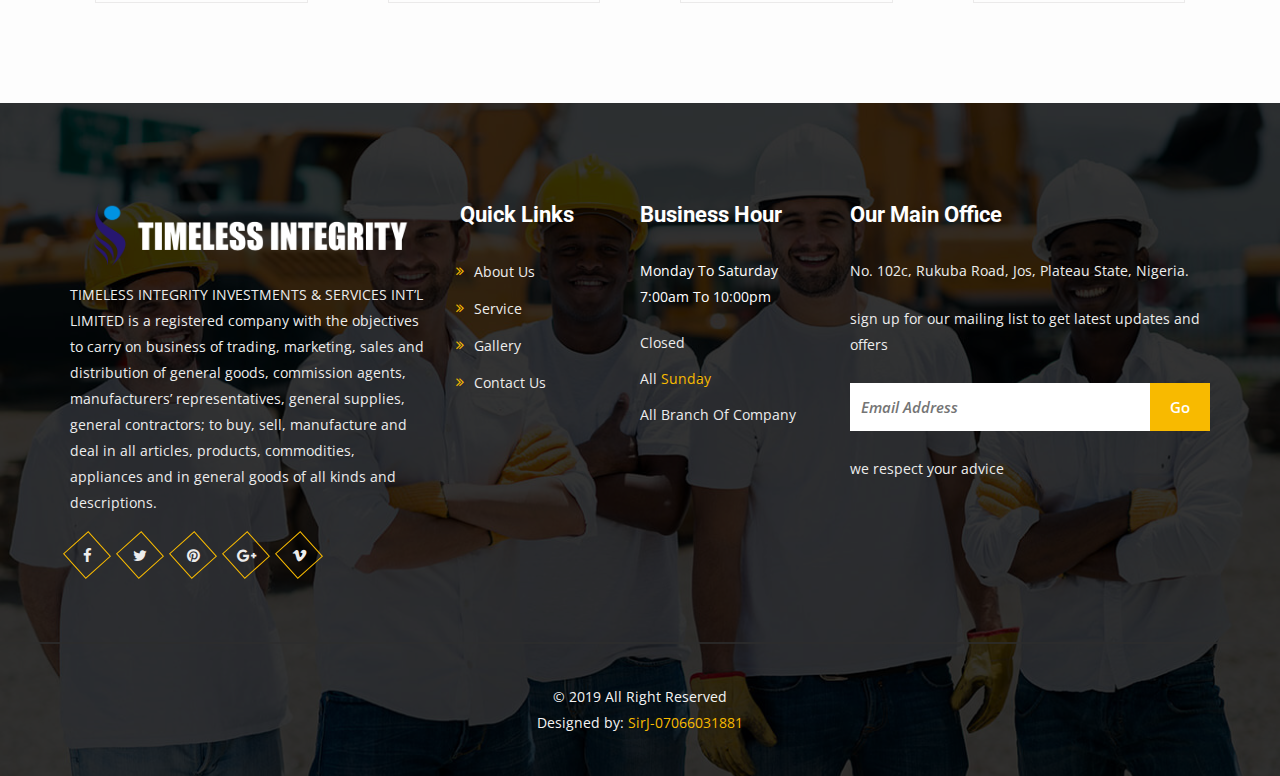
<file: gallery.html>
<!DOCTYPE html>
<html dir="ltr" lang="en">

<!-- Mirrored from themeearth.com/tf/html/constructpro/ by HTTrack Website Copier/3.x [XR&CO'2014], Wed, 04 Dec 2019 18:59:27 GMT -->
<head>
	<!-- Meta Tags -->	
	<meta name="viewport" content="width=device-width,initial-scale=1.0"/>
	<meta http-equiv="content-type" content="text/html; charset=UTF-8"/>
	<meta name="description" content="ConstructPro - Building Company HTML5 Responsive Template">
	<meta name="keywords" content="building company, construction, construction company, constructor, contractor, corporate, engineering, handyman, industry, painter, real estate, architecture, builder, company">
	<meta name="author" content="The Theme Pond">
	<!-- Title -->
	<title>Timeless Integrity - Investments and services int'l limited</title>		
	<!-- Favicon Icon -->
	<link rel="icon" type="image/png" href="img/new/timeless logo.png">
	
	<!-- Apple Touch Icons -->
	<link rel="apple-touch-icon" href="img/apple-touch-icon.png">
	<link rel="apple-touch-icon" sizes="57x57" href="img/apple-touch-icon-57x57.png">
	<link rel="apple-touch-icon" sizes="72x72" href="img/apple-touch-icon-72x72.png">
	<link rel="apple-touch-icon" sizes="76x76" href="img/apple-touch-icon-76x76.png">
	<link rel="apple-touch-icon" sizes="114x114" href="img/apple-touch-icon-114x114.png">
	<link rel="apple-touch-icon" sizes="120x120" href="img/apple-touch-icon-120x120.png">
	<link rel="apple-touch-icon" sizes="144x144" href="img/apple-touch-icon-144x144.png">
	<link rel="apple-touch-icon" sizes="152x152" href="img/apple-touch-icon-152x152.png">
	<link rel="apple-touch-icon" sizes="180x180" href="img/apple-touch-icon-180x180.png">
	
	<!-- Stylesheets Start -->
	<link href="https://fonts.googleapis.com/css?family=Open+Sans:400,600|Roboto:400,500,700" rel="stylesheet"> 
	<link rel="stylesheet" href="css/bootstrap.min.css">
	<link rel="stylesheet" href="css/font-awesome.min.css">
	<link rel="stylesheet" href="css/owl.carousel.min.css">
	<link rel="stylesheet" href="css/magnific-popup.css">
	<link rel="stylesheet" href="css/animate.css">
	<link rel="stylesheet" href="css/main.css">
	<link rel="stylesheet" href="style.css">
	<link rel="stylesheet" href="css/meanmenu.min.css">
	<link rel="stylesheet" href="css/responsive.css">	

	<!-- HTML5 shim and Respond.js for IE8 support of HTML5 elements and media queries -->
	<!-- WARNING: Respond.js doesn't work if you view the page via file:// -->
	<!--[if lt IE 9]>
	  <script src="https://oss.maxcdn.com/html5shiv/3.7.2/html5shiv.min.js"></script>
	  <script src="https://oss.maxcdn.com/respond/1.4.2/respond.min.js"></script>
	<![endif]-->
</head>
<body>
	<!-- Preloader Start -->
	<div id="preloader">
		<div id="preloader-status"></div>
	</div>
	<!-- Preloader End -->
	<!-- Header Start -->
	<header>
		<!-- Header Top Start -->
		<div class="hd-sec">
			<div class="container">
				<div class="row">
					<div class="col-md-8 col-sm-8">
						<div class="hd-lft">
							<ul>
								<li><i class="fa fa-comment-o"></i> 08059108447</li>
								<li><i class="fa fa-phone"></i>(+234) 07034136920</li>
								<li><i class="fa fa-envelope"></i>office@timelessintegrity.tech</li>
							</ul>
						</div>	
					</div>	
					<div class="col-md-4 col-sm-4">	
						<div class="hd-rgt">
							<ul>
								<li><a href="facebook.com/timelessintegrity"><i class="fa fa-facebook"></i></a></li>
								<li><a href="youtube.com/timelessintegrity"><i class="fa fa-youtube"></i></a></li>
								<li><a href="linkedin.com/timelessintegrity"><i class="fa fa-linkedin"></i></a></li>
								<li><a href="twitter.com/timelessintegrity"><i class="fa fa-twitter"></i></a></li>
							</ul>
						</div>				
					</div>					
				</div>
			</div>
		</div>
		<!-- Header Top End -->	
		<!-- Main Menu Start -->
		<div class="index1">
			<div class="mnmenu-sec">
				<div class="container">
					<div class="row">
						<div class="col-md-3">
							<div class="logo">
								<a href="index-2.html"><img src="img/new/logo1.png" alt=""/></a>
							</div>
						</div>
						<div class="col-md-9">		
							<div class="menu">
								<nav id="main-menu" class="main-menu">
									<ul>
										<li  class="active"><a href="index.html">Home</a></li> 
										<li><a href="about.html">About</a></li>
										<li><a href="gallery.html">Gallery</a></li> 
										<li><a href="service.html">Service<!-- <i class="fa fa-caret-down"></i> --></a>
											<!-- <ul class="submenu">
												<li><a href="service.html">Service</a></li>
												<li><a href="service-details.html">Service Details</a></li>
											</ul> -->
										</li> 						
																		
										<!-- <li><a href="employees.html">employees</a></li>	 -->							
										<!-- <li><a href="blog.html">Blog<i class="fa fa-caret-down"></i></a>
											<ul class="submenu">
												<li><a href="blog.html">Blog</a></li>
												<li><a href="blog-details.html">Blog Details</a></li>
											</ul>								
										</li> -->
										<li><a href="contact.html">Contact Us</a></li>
									</ul>
								</nav>			
							</div>						
						</div>					
					</div>
				</div>	
			</div>
		</div>
		<!-- Main Menu End -->
	</header>
	<!-- Header End -->

	<!-- Page Heading Section Start -->	
	<div class="pagehding-sec">
		<div class="pagehding-overlay"></div>		
		<div class="container">
			<div class="row">
				<div class="col-md-12">
					<div class="page-heading">
						<h1>Our Gallery</h1>
						<ul>
							<li><a href="index-2.html">Home</a></li>
							<li><a href="#">Our Gallery</a></li>
						</ul>						
					</div>					
				</div>				
			</div>
		</div>
	</div>
	<!-- Page Heading Section End -->
	
	<!-- Project Section Start -->
	<div class="project-sec pt-100 pb-70">
		<div class="container">		
			<div class="row">								
				<div class="col-md-3 col-sm-6  inner">
					<div class="item">
						<img src="img/new/g1.jpg" alt="" />
						<div class="project-hoverlay">
							<div class="project-text">
								<a href="img/new/g1.jpg" class="gallery-photo"><i class="fa fa-expand"></i></a>
								<h3>Photo 1</h3>
							</div>
						</div>
					</div>						
				</div>				
				<div class="col-md-3 col-sm-6  inner">
					<div class="item">
						<img src="img/new/g2.jpg" alt="" />
						<div class="project-hoverlay">
							<div class="project-text">
								<a href="img/new/g2.jpg" class="gallery-photo"><i class="fa fa-expand"></i></a>
								<h3>Photo 2</h3>
							</div>
						</div>
					</div>						
				</div>				
				<div class="col-md-3 col-sm-6  inner">
					<div class="item">
						<img src="img/new/g3.jpg" alt="" />
						<div class="project-hoverlay">
							<div class="project-text">
								<a href="img/new/g3.jpg" class="gallery-photo"><i class="fa fa-expand"></i></a>
								<h3>Photo 3</h3>
							</div>
						</div>
					</div>						
				</div>				
				<div class="col-md-3 col-sm-6  inner">
					<div class="item">
						<img src="img/new/g4.jpg" alt="" />
						<div class="project-hoverlay">
							<div class="project-text">
								<a href="img/new/g4.jpg" class="gallery-photo"><i class="fa fa-expand"></i></a>
								<h3>Photo 4</h3>
							</div>
						</div>
					</div>						
				</div>					
				<div class="col-md-3 col-sm-6  inner">
					<div class="item">
						<img src="img/new/g5.jpg" alt="" />
						<div class="project-hoverlay">
							<div class="project-text">
								<a href="img/new/g5.jpg" class="gallery-photo"><i class="fa fa-expand"></i></a>
								<h3>Photo 5</h3>
							</div>
						</div>
					</div>						
				</div>				
				<div class="col-md-3 col-sm-6  inner">
					<div class="item">
						<img src="img/new/g6.jpg" alt="" />
						<div class="project-hoverlay">
							<div class="project-text">
								<a href="img/new/g6.jpg" class="gallery-photo"><i class="fa fa-expand"></i></a>
								<h3>Photo 6</h3>
							</div>
						</div>
					</div>						
				</div>				
				<div class="col-md-3 col-sm-6  inner">
					<div class="item">
						<img src="img/new/g7.jpg" alt="" />
						<div class="project-hoverlay">
							<div class="project-text">
								<a href="img/new/g7.jpg" class="gallery-photo"><i class="fa fa-expand"></i></a>
								<h3>Photo 7</h3>
							</div>
						</div>
					</div>						
				</div>				
				<div class="col-md-3 col-sm-6  inner">
					<div class="item">
						<img src="img/new/g8.jpg" alt="" />
						<div class="project-hoverlay">
							<div class="project-text">
								<a href="img/new/g8.jpg" class="gallery-photo"><i class="fa fa-expand"></i></a>
								<h3>Photo 8</h3>
							</div>
						</div>
					</div>						
				</div>					
			
				 <div class="col-md-3 col-sm-6  inner">
					<div class="item">
						<img src="img/new/g9.jpg" alt="" />
						<div class="project-hoverlay">
							<div class="project-text">
								<a href="img/new/g9.jpg" class="gallery-photo"><i class="fa fa-expand"></i></a>
								<h3>Photo 9</h3>
							</div>
						</div>
					</div>						
				</div>	
				<div class="col-md-3 col-sm-6  inner">
					<div class="item">
						<img src="img/new/g10.jpg" alt="" />
						<div class="project-hoverlay">
							<div class="project-text">
								<a href="img/new/g10.jpg" class="gallery-photo"><i class="fa fa-expand"></i></a>
								<h3>Photo 10</h3>
							</div>
						</div>
					</div>						
				</div>				
				<div class="col-md-3 col-sm-6  inner">
					<div class="item">
						<img src="img/new/g11.jpg" alt="" />
						<div class="project-hoverlay">
							<div class="project-text">
								<a href="img/new/g11.jpg" class="gallery-photo"><i class="fa fa-expand"></i></a>
								<h3>Photo 11</h3>
							</div>
						</div>
					</div>						
				</div>					
				<div class="col-md-3 col-sm-6  inner">
					<div class="item">
						<img src="img/new/g12.jpg" alt="" />
						<div class="project-hoverlay">
							<div class="project-text">
								<a href="img/new/g12.jpg" class="gallery-photo"><i class="fa fa-expand"></i></a>
								<h3>Photo 12</h3>
							</div>
						</div>
					</div>						
				</div>				
				
				
				<div class="col-md-3 col-sm-6  inner">
					<div class="item">
						<img src="img/new/g13.jpg" alt="" />
						<div class="project-hoverlay">
							<div class="project-text">
								<a href="img/new/g13.jpg" class="gallery-photo"><i class="fa fa-expand"></i></a>
								<h3>Photo 13</h3>
							</div>
						</div>
					</div>						
				</div>	
				<div class="col-md-3 col-sm-6  inner">
					<div class="item">
						<img src="img/new/g14.jpg" alt="" />
						<div class="project-hoverlay">
							<div class="project-text">
								<a href="img/new/g14.jpg" class="gallery-photo"><i class="fa fa-expand"></i></a>
								<h3>Photo 14</h3>
							</div>
						</div>
					</div>						
				</div>				
				<div class="col-md-3 col-sm-6  inner">
					<div class="item">
						<img src="img/new/g15.jpg" alt="" />
						<div class="project-hoverlay">
							<div class="project-text">
								<a href="img/new/g15.jpg" class="gallery-photo"><i class="fa fa-expand"></i></a>
								<h3>Photo 15</h3>
							</div>
						</div>
					</div>						
				</div>					
				<div class="col-md-3 col-sm-6  inner">
					<div class="item">
						<img src="img/new/g16.jpg" alt="" />
						<div class="project-hoverlay">
							<div class="project-text">
								<a href="img/new/g16.jpg" class="gallery-photo"><i class="fa fa-expand"></i></a>
								<h3>Photo 16</h3>
							</div>
						</div>
					</div>						
				</div> 														
			</div>
		</div>		
	</div>
	<!-- Project Section Start -->	
	
<!-- All Patner Section Start -->
	<div class="all-patner-sec">
		<div class="container">
			<div class="row">				
				<div class="all-patner">
					<div class="single-patner">
						<img src="img/new/logo1.png" alt=""/>
					</div>					
					<div class="single-patner">
						<img src="img/new/logo1.png" alt=""/>
					</div>					
					<div class="single-patner">
						<img src="img/new/logo1.png" alt=""/>
					</div>					
					<div class="single-patner">
						<img src="img/new/logo1.png" alt=""/>
					</div>					
					<div class="single-patner">
						<img src="img/new/logo1.png" alt=""/>
					</div>					
					<div class="single-patner">
						<img src="img/new/logo1.png" alt=""/>
					</div>
				</div>
			</div>
		</div>
	</div>
	<!-- All Patner Section End -->
	
	<!-- Footer Section Start -->
	<footer>	
		<div class="footer-overlay"></div>
		<!-- Footer Top Section Start -->
		<div class="footer-sec">
			<div class="container">
				<div class="row">				
					<div class="col-md-4 col-sm-6">
						<div class="footer-wedget-one">
							<a href="index-2.html"><img src="img/new/timeless integrity1.png" alt=""/></a>
							<p>TIMELESS INTEGRITY INVESTMENTS & SERVICES INT’L LIMITED is a registered company with the objectives to carry on business of trading, marketing, sales and distribution of general goods, commission agents, manufacturers’ representatives, general supplies, general contractors; to buy, sell, manufacture and deal in all articles, products, commodities, appliances and in general goods of all kinds and descriptions.</p>
							<div class="footer-social-profile">
								<ul>
									<li><a href="www.facebook.com/timelessintegrity"><i class="fa fa-facebook"></i></a></li>
									<li><a href="www.twitter.com/timelessintegrity"><i class="fa fa-twitter"></i></a></li>
									<li><a href="www.pinterest.com/timelessintegrity"><i class="fa fa-pinterest"></i></a></li>
									<li><a href="www.googleplus.com/timelessintegrity"><i class="fa fa-google-plus"></i></a></li>
									<li><a href="#"><i class="fa fa-vimeo"></i></a></li>
								</ul>
							</div>							
						
						</div>
					</div>											
					<div class="col-md-4 col-sm-6">
						<div class="col-md-6 no-padding">
							<div class="footer-widget-menu">
								<h2>quick links</h2>
								<ul>
									<li><a href="about.html">About us</a></li>
									<li><a href="service.html">Service</a></li>
									<li><a href="gallery.html">Gallery</a></li>
									<li><a href="contact.html">Contact Us</a></li>
									<!-- <li><a href="#">service and help</a></li> -->
								</ul>
							</div>
						</div>
						<div class="col-md-6 no-padding">
							<div class="bussiness-time">
								<h2> business hour</h2>	
								<span>monday to Saturday <br>7:00am to 10:00pm</span>
								<ul>
									<li>closed</li>
									<li>all  <span>sunday</span></li>
									<li>all branch of company</li>
								</ul>
							</div>
						</div>
					</div>	
					<div class="col-md-4 col-sm-12">
						<div class="wedget-newsletter">
							<h2>Our Main Office</h2>
							<p>No. 102c, Rukuba Road, Jos, Plateau State, Nigeria.</p>
							<p>sign up for our mailing list to get latest updates and offers </p>
							<form action="#">
								<input placeholder="Email Address" type="email"/>
								<input type="submit" value="Go"/>
							</form>	
							<p>we respect your advice</p>
						</div>
					</div>								
				</div>
			</div>
		</div>
		<!-- Footer Top Section End -->
		<!-- Footer Bottom Section Start -->
		<div class="footer-bottom-sec">
			<div class="container">
				<div class="row">
					<div class="col-md-12">
						<div class="copy-right">
							<p>&copy; 2019 All Right Reserved <br> Designed by:<span> SirJ-07066031881</span></p>
						</div>
					</div>					
				</div>
			</div>
		</div>
		<!-- Footer Bottom Section End -->
	</footer>
	<!-- Footer Section End -->
	<!-- Scripts Js Start -->
    <script src="js/jquery-2.2.4.min.js"></script>
	<script src="js/bootstrap.min.js"></script>
	<script src="js/imagesloaded.pkgd.min.js"></script>
	<script src="js/isotope.pkgd.min.js"></script>
	<script src="js/owl.carousel.min.js"></script>
	<script src="js/owl.animate.js"></script>
	<script src="js/jquery.scrollUp.min.js"></script>
	<script src="js/jquery.counterup.min.js"></script>
	<script src="js/modernizr.min.js"></script>
	<script src="js/jquery.magnific-popup.min.js"></script>
	<script src="js/wow.min.js"></script>
	<script src="js/waypoints.min.js"></script>
	<script src="js/jquery.meanmenu.min.js"></script>
	<script src="js/jquery.sticky.js"></script>
	<script src="js/custom.js"></script>
	<!-- Scripts Js End -->	
</body>

<!-- Mirrored from themeearth.com/tf/html/constructpro/ by HTTrack Website Copier/3.x [XR&CO'2014], Wed, 04 Dec 2019 19:00:50 GMT -->
</html>
</file>
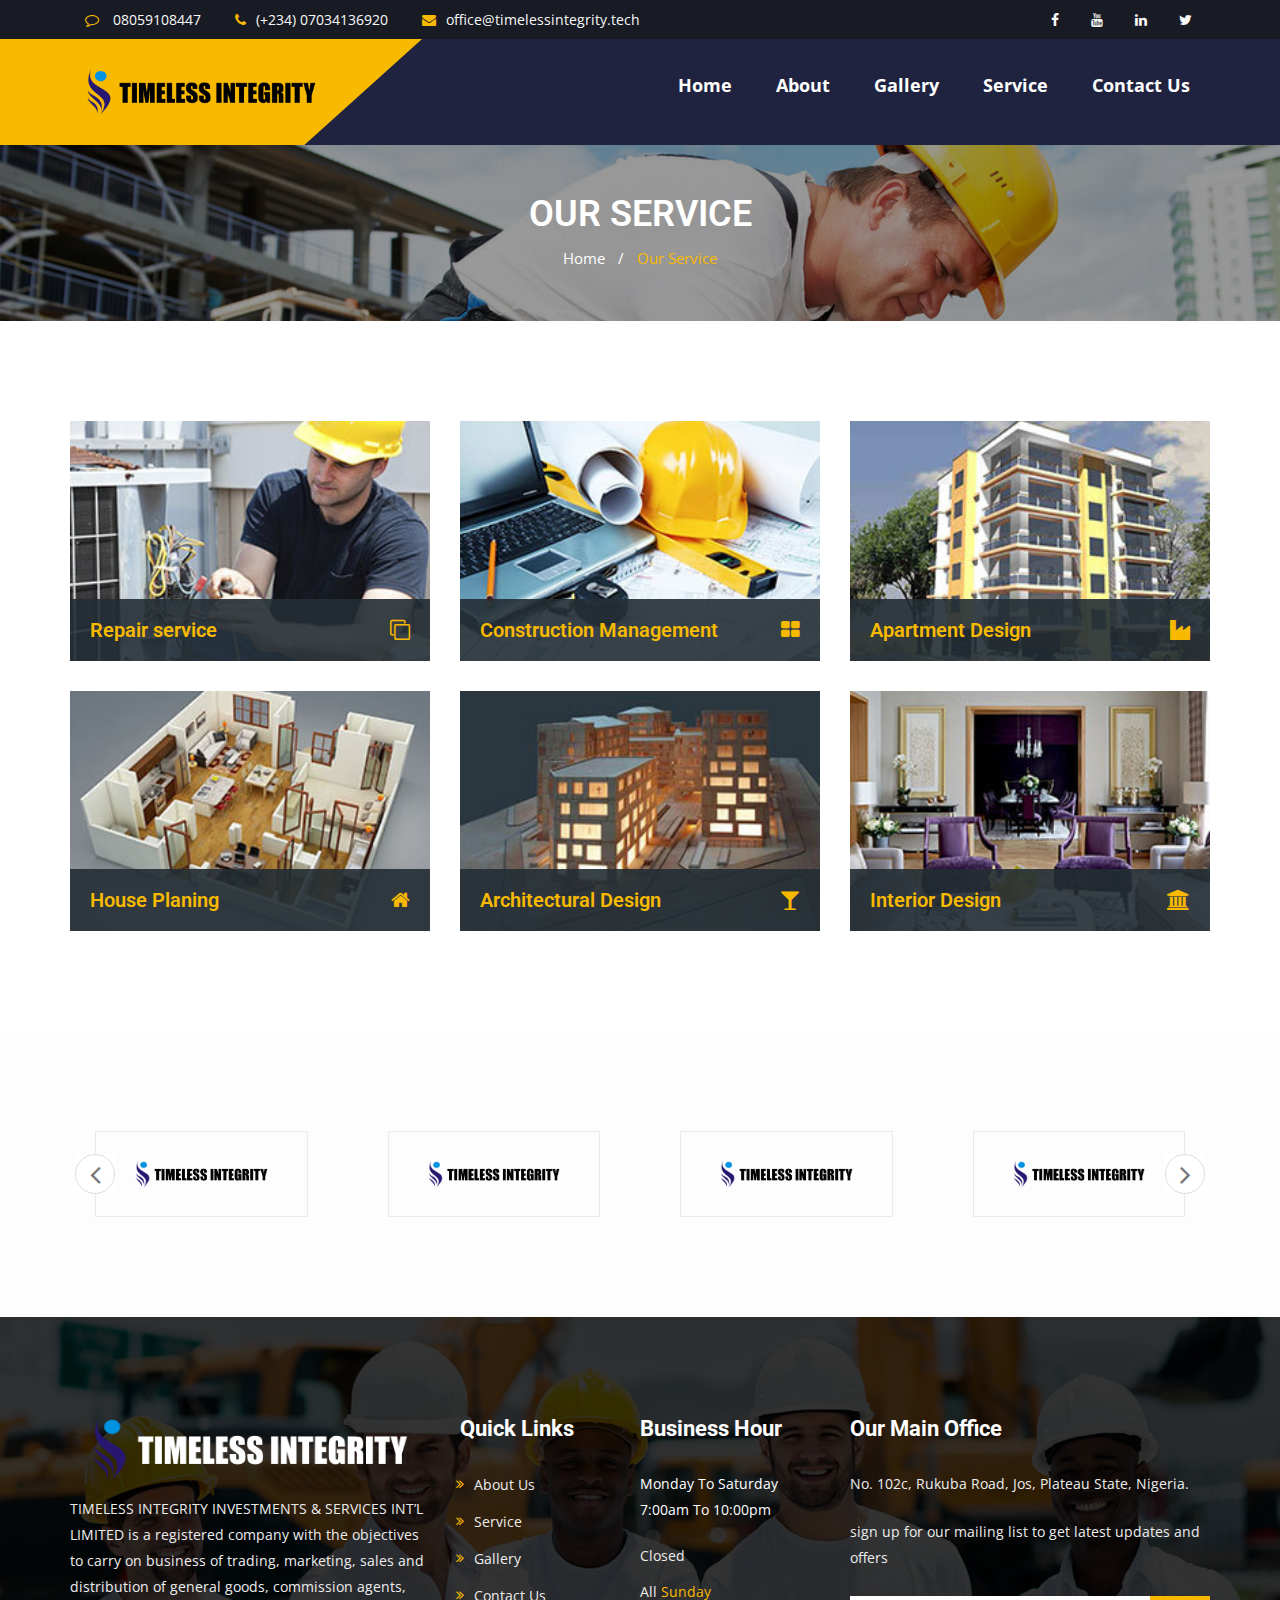
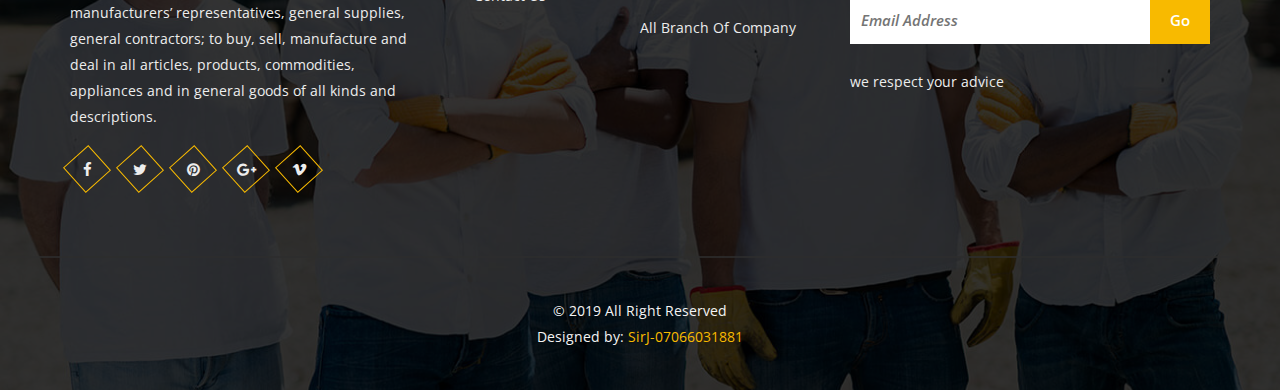
<file: service.html>
<!DOCTYPE html>
<html dir="ltr" lang="en">

<!-- Mirrored from themeearth.com/tf/html/constructpro/ by HTTrack Website Copier/3.x [XR&CO'2014], Wed, 04 Dec 2019 18:59:27 GMT -->
<head>
	<!-- Meta Tags -->	
	<meta name="viewport" content="width=device-width,initial-scale=1.0"/>
	<meta http-equiv="content-type" content="text/html; charset=UTF-8"/>
	<meta name="description" content="ConstructPro - Building Company HTML5 Responsive Template">
	<meta name="keywords" content="building company, construction, construction company, constructor, contractor, corporate, engineering, handyman, industry, painter, real estate, architecture, builder, company">
	<meta name="author" content="The Theme Pond">
	<!-- Title -->
	<title>Timeless Integrity - Investments and services int'l limited</title>		
	<!-- Favicon Icon -->
	<link rel="icon" type="image/png" href="img/new/timeless logo.png">
	
	<!-- Apple Touch Icons -->
	<link rel="apple-touch-icon" href="img/apple-touch-icon.png">
	<link rel="apple-touch-icon" sizes="57x57" href="img/apple-touch-icon-57x57.png">
	<link rel="apple-touch-icon" sizes="72x72" href="img/apple-touch-icon-72x72.png">
	<link rel="apple-touch-icon" sizes="76x76" href="img/apple-touch-icon-76x76.png">
	<link rel="apple-touch-icon" sizes="114x114" href="img/apple-touch-icon-114x114.png">
	<link rel="apple-touch-icon" sizes="120x120" href="img/apple-touch-icon-120x120.png">
	<link rel="apple-touch-icon" sizes="144x144" href="img/apple-touch-icon-144x144.png">
	<link rel="apple-touch-icon" sizes="152x152" href="img/apple-touch-icon-152x152.png">
	<link rel="apple-touch-icon" sizes="180x180" href="img/apple-touch-icon-180x180.png">
	
	<!-- Stylesheets Start -->
	<link href="https://fonts.googleapis.com/css?family=Open+Sans:400,600|Roboto:400,500,700" rel="stylesheet"> 
	<link rel="stylesheet" href="css/bootstrap.min.css">
	<link rel="stylesheet" href="css/font-awesome.min.css">
	<link rel="stylesheet" href="css/owl.carousel.min.css">
	<link rel="stylesheet" href="css/magnific-popup.css">
	<link rel="stylesheet" href="css/animate.css">
	<link rel="stylesheet" href="css/main.css">
	<link rel="stylesheet" href="style.css">
	<link rel="stylesheet" href="css/meanmenu.min.css">
	<link rel="stylesheet" href="css/responsive.css">	

	<!-- HTML5 shim and Respond.js for IE8 support of HTML5 elements and media queries -->
	<!-- WARNING: Respond.js doesn't work if you view the page via file:// -->
	<!--[if lt IE 9]>
	  <script src="https://oss.maxcdn.com/html5shiv/3.7.2/html5shiv.min.js"></script>
	  <script src="https://oss.maxcdn.com/respond/1.4.2/respond.min.js"></script>
	<![endif]-->
</head>
<body>
	<!-- Preloader Start -->
	<div id="preloader">
		<div id="preloader-status"></div>
	</div>
	<!-- Preloader End -->
	<!-- Header Start -->
	<header>
		<!-- Header Top Start -->
		<div class="hd-sec">
			<div class="container">
				<div class="row">
					<div class="col-md-8 col-sm-8">
						<div class="hd-lft">
							<ul>
								<li><i class="fa fa-comment-o"></i> 08059108447</li>
								<li><i class="fa fa-phone"></i>(+234) 07034136920</li>
								<li><i class="fa fa-envelope"></i>office@timelessintegrity.tech</li>
							</ul>
						</div>	
					</div>	
					<div class="col-md-4 col-sm-4">	
						<div class="hd-rgt">
							<ul>
								<li><a href="facebook.com/timelessintegrity"><i class="fa fa-facebook"></i></a></li>
								<li><a href="youtube.com/timelessintegrity"><i class="fa fa-youtube"></i></a></li>
								<li><a href="linkedin.com/timelessintegrity"><i class="fa fa-linkedin"></i></a></li>
								<li><a href="twitter.com/timelessintegrity"><i class="fa fa-twitter"></i></a></li>
							</ul>
						</div>				
					</div>					
				</div>
			</div>
		</div>
		<!-- Header Top End -->	
		<!-- Main Menu Start -->
		<div class="index1">
			<div class="mnmenu-sec">
				<div class="container">
					<div class="row">
						<div class="col-md-3">
							<div class="logo">
								<a href="index-2.html"><img src="img/new/logo1.png" alt=""/></a>
							</div>
						</div>
						<div class="col-md-9">		
							<div class="menu">
								<nav id="main-menu" class="main-menu">
									<ul>
										<li  class="active"><a href="index.html">Home</a></li> 
										<li><a href="about.html">About</a></li>
										<li><a href="gallery.html">Gallery</a></li> 
										<li><a href="service.html">Service<!-- <i class="fa fa-caret-down"></i> --></a>
											<!-- <ul class="submenu">
												<li><a href="service.html">Service</a></li>
												<li><a href="service-details.html">Service Details</a></li>
											</ul> -->
										</li> 						
																		
										<!-- <li><a href="employees.html">employees</a></li>	 -->							
										<!-- <li><a href="blog.html">Blog<i class="fa fa-caret-down"></i></a>
											<ul class="submenu">
												<li><a href="blog.html">Blog</a></li>
												<li><a href="blog-details.html">Blog Details</a></li>
											</ul>								
										</li> -->
										<li><a href="contact.html">Contact Us</a></li>
									</ul>
								</nav>			
							</div>						
						</div>					
					</div>
				</div>	
			</div>
		</div>
		<!-- Main Menu End -->
	</header>
	<!-- Header End -->	
	<!-- Page Heading Section Start -->	
	<div class="pagehding-sec">
		<div class="pagehding-overlay"></div>		
		<div class="container">
			<div class="row">
				<div class="col-md-12">
					<div class="page-heading">
						<h1>Our Service</h1>
						<ul>
							<li><a href="index-2.html">Home</a></li>
							<li><a href="#">Our Service</a></li>
						</ul>						
					</div>					
				</div>				
			</div>
		</div>
	</div>
	<!-- Page Heading Section End -->
	
	<!-- Service Start -->	
	<div class="service-page pt-100 pb-70">
		<div class="container">		
			<div class="row">			
				<div class="service-item">
					<div class="col-md-4 col-sm-6">
						<div class="service-inner">
							<div class="service-img" style="background-image: url('img/s1.jpg'); background-size: cover; background-position: center center;">
							</div>						
							<div class="service-details">						
								<h2><a href="service-details.html">Repair service <span><i class="fa fa-clone"></i></span></a></h2>
								<p>Lorem ipsum dolor sit amet, ligula magna at etiam aliquip venenatis. Vitae sit felis donec, suscipit tortor et sapien donec ac nec. Nam vel eu amet.</p>
								<a href="service-details.html" class="readmore">Read More</a>
							</div>							
						</div>							
					</div>					
					<div class="col-md-4 col-sm-6">
						<div class="service-inner">
							<div class="service-img" style="background-image: url('img/s2.jpg'); background-size: cover; background-position: center center;">
							</div>						
							<div class="service-details">						
								<h2><a href="service-details.html">Construction Management <span><i class="fa fa-th-large"></i></span></a></h2>
								<p>Lorem ipsum dolor sit amet, ligula magna at etiam aliquip venenatis. Vitae sit felis donec, suscipit tortor et sapien donec ac nec. Nam vel eu amet.</p>
								<a href="service-details.html" class="readmore">Read More</a>
							</div>							
						</div>							
					</div>					
					<div class="col-md-4 col-sm-6">
						<div class="service-inner">
							<div class="service-img" style="background-image: url('img/s3.jpg'); background-size: cover; background-position: center center;">
							</div>						
							<div class="service-details">						
								<h2><a href="service-details.html">Apartment Design <span><i class="fa fa-industry"></i></span></a></h2>
								<p>Lorem ipsum dolor sit amet, ligula magna at etiam aliquip venenatis. Vitae sit felis donec, suscipit tortor et sapien donec ac nec. Nam vel eu amet.</p>
								<a href="service-details.html" class="readmore">Read More</a>
							</div>							
						</div>							
					</div>				
					<div class="col-md-4 col-sm-6">
						<div class="service-inner">
							<div class="service-img" style="background-image: url('img/s4.jpg'); background-size: cover; background-position: center center;">
							</div>						
							<div class="service-details">						
								<h2><a href="service-details.html">House Planing <span><i class="fa fa-home"></i></span></a></h2>
								<p>Lorem ipsum dolor sit amet, ligula magna at etiam aliquip venenatis. Vitae sit felis donec, suscipit tortor et sapien donec ac nec. Nam vel eu amet.</p>
								<a href="service-details.html" class="readmore">Read More</a>
							</div>							
						</div>							
					</div>				
					<div class="col-md-4 col-sm-6">
						<div class="service-inner">
							<div class="service-img" style="background-image: url('img/s5.jpg'); background-size: cover; background-position: center center;">
							</div>						
							<div class="service-details">						
								<h2><a href="service-details.html">Architectural Design <span><i class="fa fa-glass"></i></span></a></h2>
								<p>Lorem ipsum dolor sit amet, ligula magna at etiam aliquip venenatis. Vitae sit felis donec, suscipit tortor et sapien donec ac nec. Nam vel eu amet.</p>
								<a href="service-details.html" class="readmore">Read More</a>
							</div>							
						</div>							
					</div>					
					<div class="col-md-4 col-sm-6">
						<div class="service-inner">
							<div class="service-img" style="background-image: url('img/s6.jpg'); background-size: cover; background-position: center center;">
							</div>						
							<div class="service-details">						
								<h2><a href="service-details.html">Interior Design <span><i class="fa fa-institution"></i></span></a></h2>
								<p>Lorem ipsum dolor sit amet, ligula magna at etiam aliquip venenatis. Vitae sit felis donec, suscipit tortor et sapien donec ac nec. Nam vel eu amet.</p>
								<a href="service-details.html" class="readmore">Read More</a>
							</div>							
						</div>							
					</div>																								
				</div>							
			</div>
		</div>		
	</div>		
	<!-- Service End -->
	
<!-- All Patner Section Start -->
	<div class="all-patner-sec">
		<div class="container">
			<div class="row">				
				<div class="all-patner">
					<div class="single-patner">
						<img src="img/new/logo1.png" alt=""/>
					</div>					
					<div class="single-patner">
						<img src="img/new/logo1.png" alt=""/>
					</div>					
					<div class="single-patner">
						<img src="img/new/logo1.png" alt=""/>
					</div>					
					<div class="single-patner">
						<img src="img/new/logo1.png" alt=""/>
					</div>					
					<div class="single-patner">
						<img src="img/new/logo1.png" alt=""/>
					</div>					
					<div class="single-patner">
						<img src="img/new/logo1.png" alt=""/>
					</div>
				</div>
			</div>
		</div>
	</div>
	<!-- All Patner Section End -->
	
	<!-- Footer Section Start -->
	<footer>	
		<div class="footer-overlay"></div>
		<!-- Footer Top Section Start -->
		<div class="footer-sec">
			<div class="container">
				<div class="row">				
					<div class="col-md-4 col-sm-6">
						<div class="footer-wedget-one">
							<a href="index-2.html"><img src="img/new/timeless integrity1.png" alt=""/></a>
							<p>TIMELESS INTEGRITY INVESTMENTS & SERVICES INT’L LIMITED is a registered company with the objectives to carry on business of trading, marketing, sales and distribution of general goods, commission agents, manufacturers’ representatives, general supplies, general contractors; to buy, sell, manufacture and deal in all articles, products, commodities, appliances and in general goods of all kinds and descriptions.</p>
							<div class="footer-social-profile">
								<ul>
									<li><a href="www.facebook.com/timelessintegrity"><i class="fa fa-facebook"></i></a></li>
									<li><a href="www.twitter.com/timelessintegrity"><i class="fa fa-twitter"></i></a></li>
									<li><a href="www.pinterest.com/timelessintegrity"><i class="fa fa-pinterest"></i></a></li>
									<li><a href="www.googleplus.com/timelessintegrity"><i class="fa fa-google-plus"></i></a></li>
									<li><a href="#"><i class="fa fa-vimeo"></i></a></li>
								</ul>
							</div>							
						
						</div>
					</div>											
					<div class="col-md-4 col-sm-6">
						<div class="col-md-6 no-padding">
							<div class="footer-widget-menu">
								<h2>quick links</h2>
								<ul>
									<li><a href="about.html">About us</a></li>
									<li><a href="service.html">Service</a></li>
									<li><a href="gallery.html">Gallery</a></li>
									<li><a href="contact.html">Contact Us</a></li>
									<!-- <li><a href="#">service and help</a></li> -->
								</ul>
							</div>
						</div>
						<div class="col-md-6 no-padding">
							<div class="bussiness-time">
								<h2> business hour</h2>	
								<span>monday to Saturday <br>7:00am to 10:00pm</span>
								<ul>
									<li>closed</li>
									<li>all  <span>sunday</span></li>
									<li>all branch of company</li>
								</ul>
							</div>
						</div>
					</div>	
					<div class="col-md-4 col-sm-12">
						<div class="wedget-newsletter">
							<h2>Our Main Office</h2>
							<p>No. 102c, Rukuba Road, Jos, Plateau State, Nigeria.</p>
							<p>sign up for our mailing list to get latest updates and offers </p>
							<form action="#">
								<input placeholder="Email Address" type="email"/>
								<input type="submit" value="Go"/>
							</form>	
							<p>we respect your advice</p>
						</div>
					</div>								
				</div>
			</div>
		</div>
		<!-- Footer Top Section End -->
		<!-- Footer Bottom Section Start -->
		<div class="footer-bottom-sec">
			<div class="container">
				<div class="row">
					<div class="col-md-12">
						<div class="copy-right">
							<p>&copy; 2019 All Right Reserved <br> Designed by:<span> SirJ-07066031881</span></p>
						</div>
					</div>					
				</div>
			</div>
		</div>
		<!-- Footer Bottom Section End -->
	</footer>
	<!-- Footer Section End -->
	<!-- Scripts Js Start -->
    <script src="js/jquery-2.2.4.min.js"></script>
	<script src="js/bootstrap.min.js"></script>
	<script src="js/imagesloaded.pkgd.min.js"></script>
	<script src="js/isotope.pkgd.min.js"></script>
	<script src="js/owl.carousel.min.js"></script>
	<script src="js/owl.animate.js"></script>
	<script src="js/jquery.scrollUp.min.js"></script>
	<script src="js/jquery.counterup.min.js"></script>
	<script src="js/modernizr.min.js"></script>
	<script src="js/jquery.magnific-popup.min.js"></script>
	<script src="js/wow.min.js"></script>
	<script src="js/waypoints.min.js"></script>
	<script src="js/jquery.meanmenu.min.js"></script>
	<script src="js/jquery.sticky.js"></script>
	<script src="js/custom.js"></script>
	<!-- Scripts Js End -->	
</body>

<!-- Mirrored from themeearth.com/tf/html/constructpro/ by HTTrack Website Copier/3.x [XR&CO'2014], Wed, 04 Dec 2019 19:00:50 GMT -->
</html>
</file>
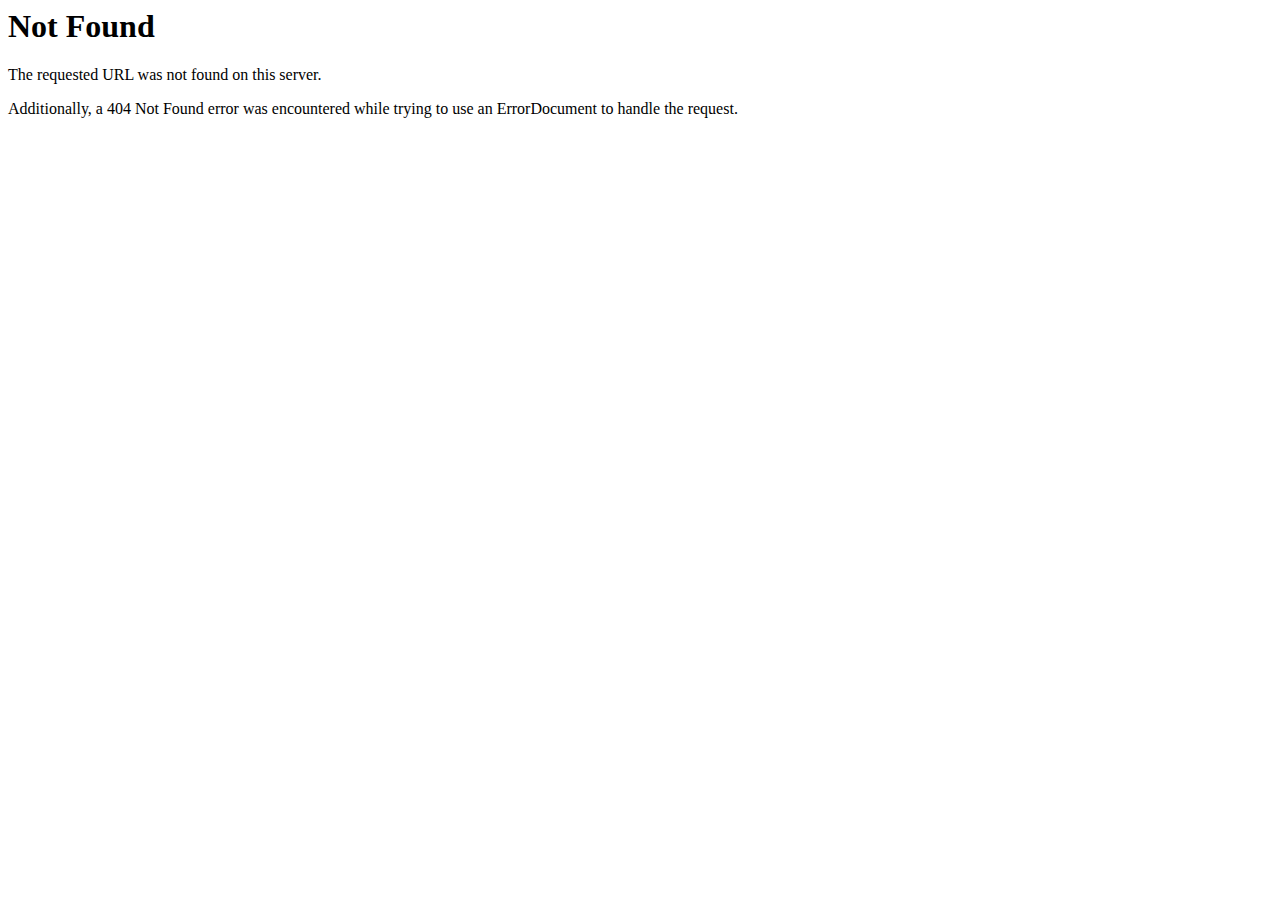
<file: css/owl.video.play.html>
<!DOCTYPE HTML PUBLIC "-//IETF//DTD HTML 2.0//EN">
<html><head>
<title>404 Not Found</title>
</head><body>
<h1>Not Found</h1>
<p>The requested URL was not found on this server.</p>
<p>Additionally, a 404 Not Found
error was encountered while trying to use an ErrorDocument to handle the request.</p>
</body></html>
</file>
<file: css/main.css>
/**
 * Stylesheet:  style.css
 * Theme:       ConstructPro - Building Company HTML5 Responsive Template
 * Version:     1.0
 * Author:     	The Theme Pond
 * URL:         https://themeforest.net/user/thethemepond
 * 
 */
/* Table of contents
=========================
1.Preloader
2.Scrollup
3.Header Section
4.Menu  Section
5.Slider Section
6.Title Section
7.About Section
8.Service Section
9.Count Up Section 
10.Why Choose Us Section
11.Call To Action Section
13.Blog Section
14.Sidebar Section
15.Testimonial Section
16.Page Heading Section
17.Team section
18.About Page
19.Contact Page
20.Footer Section 
21.Appoitment Section
===========================*/

/*------------------*/
/*Theme default CSS
/*------------------*/
* {
  margin: 0;
  padding: 0;
  border: 0;
  outline: none; }

html,
body {
height: 100%;
font-size: 15px;
color: #424242;
font-family: 'Open Sans', sans-serif;
vertical-align: baseline;
line-height: 26px;
background:#fff;
}
a:focus {
  outline: 0px solid;
}
img {
  max-width: 100%;
  height: auto;
}
p {
  margin: 0 0 22px;
}
h1,
h2,
h3,
h4,
h5,
h6 {
margin: 0 0 20px;
font-weight: 600;
font-family: 'Roboto', sans-serif;
color: #292929;
}

h1 {
font-size: 32px;
}
h2 {
font-size: 22px;
}
h3 {
font-size: 18px;
}

a {
  transition: all 0.5s ease-out;
  text-decoration: none;color:#292929
}
a:active,
a:hover {
  outline: 0 none;
  color: #000;text-decoration:none
}
ul {
  list-style: outside none none;
  margin: 0;
  padding: 0;
}

::-moz-selection {
  background: #f8ba00;
  text-shadow: none;color:#fff
}
::selection {
  background: #f8ba00;
  text-shadow: none;color:#fff
}
textarea:focus, input:focus{
    outline: none;
}
.slider-overlay {
  background-color: rgba(0, 0, 0, 0.6);
  height: 100%;  width: 100%;
  position: absolute;
  top: 0;z-index:1

}
.images-overlay {
background-color: rgba(32, 35, 64, 0.96);
height: 100%;
position: absolute;
top: 0;
width: 100%;
}
.pt-100{padding-top:100px}
.pb-100{padding-bottom:100px}
.pt-50{padding-top:50px}
.pb-80{padding-bottom:80px}
.pb-70{padding-bottom:70px}
.pb-20{padding-bottom:20px}
.pb-50{padding-bottom:50px}
.bg-gray{background:#ececec}
/*
1.Preloader
============================*/
#preloader {
    position: fixed;
    top: 0;
    left: 0;
    background-color: #fff;
    z-index: 9999999;
	right: 0;
    bottom: 0;
}
#preloader-status {
    height: 210px;
	width: 210px;
    background: url(../img/preloader.gif);
    background-repeat: no-repeat;
    background-position: center;
    margin: -100px 0 0 -100px;
    position: absolute;
    left: 50%;
    top: 50%;	
}

/*
2.Scrollup
==============*/
#scrollUp {
background: #f8ba00 none repeat scroll 0 0;
border-radius: 100%;
bottom: 5px;
color: #fff;
font-size: 25px;
height: 40px;
right: 20px;
text-align: center;
text-decoration: none;
width: 40px;
}
#scrollUp:hover {
  opacity: 1;
  color: #fff!important;background:#d9ba03;
}
#scrollUp i {
display: block;
font-weight: bold;
padding-top: 6px;
}

/*
3.Header Section
==================*/
.hd-sec {
	background: #181b24 none repeat scroll 0 0;
	padding: 6px 0;
}
.hd-lft li {
color: #f9f9f9;
display: inline-block;
padding: 0 15px;
position: relative;
font-size: 14px;
}
.hd-lft li i{margin-right:10px;color:#f8ba00}
.hd-rgt{float:right}
.hd-rgt li {display:inline-block;position:relative}
.hd-rgt li a {
  color: #f9f9f9;
  font-size: 14px;
  padding: 0 10px;
  position: relative;
  text-transform: capitalize;
  transition: all 0.36s ease-out 0s;
}

.hd-rgt li a i{margin-right:8px;}
.hd-rgt li a:hover{color:#f9f9f9}

/*
4.Menu  Section
=================*/
.mnmenu-sec {
	background: #202340;
}
.sticky-wrapper{
position: absolute;
width: 100%;
z-index: 9999;}
#sticky_menu{background-color: rgba(36, 45, 52, 0.5);
 transition: all 0.36s ease-out 0s;}
 .is-sticky #sticky_menu{
background-color:#28344a;
}
.is-sticky .logo{padding: 20px 0px; transition: all 0.36s ease-out 0s;}
.logo {
  padding: 30px 0px; transition: all 0.36s ease-out 0s;position:relative;z-index:2
}
.logo::before {
	background: #f8ba00 none repeat scroll 0 0;
	content: " ";
	height: 100%;
	position: absolute;
	right: -30px;
	top: 0;
	transform: skewX(-48deg);
	width: 2000px;
	z-index: -1;
}
.main-menu ul {
float : right;
list-style : none outside none;
margin : 0;
padding : 0;
position : relative;
}
.main-menu ul li {
display:inline-block;
padding : 0;
position : relative;
}

.main-menu >ul>li>a{
color: #fff;
display: block;
font-size: 18px;
font-weight: bold;
padding: 33px 20px;
text-decoration: none;
text-transform: capitalize;
transition: all 0.4s ease 0s;position:relative
}
.is-sticky .main-menu ul li a{padding:20px 20px;}
.main-menu ul li.active a{color:#f8ba00;position:relative}

.main-menu ul li ul:hover .main-menu ul li > a{
  background: #ddd;
}
.main-menu ul li a:hover {
transition : all 0.4s 0s ease;
color:#f8ba00
}

.main-menu ul ul {
background: #202340 none repeat scroll 0 0;
left: 0;
opacity: 0;
position: absolute;
text-align: left;
transition: all 0.4s ease 0s;
visibility: hidden;
z-index: 99999;opacity:0;
top:140px;
}
.main-menu ul ul li {
float : none;
width : 200px;
}
.main-menu ul ul li a {
	padding: 10px 16px;
	color: #fff;
	display: block;
	font-weight: 600;
	font-size: 16px;
}
.main-menu ul ul li a:hover {
color:#fff;background:#f8ba00
}
.main-menu ul ul ul {
top : 0;
left : 100%;
}
.main-menu ul li:hover ul {	
    visibility: visible;transition: all 0.4s ease 0s; opacity: 1;top:93px;opacity:1;
}
.main-menu ul li a i {
font-size: 13px;
margin-left: 6px;
color: #fff;
}
/*index 1*/
.index1 .main-menu > ul > li > a {
	color: #fff;
}
.slider.index1 .slider-text{top:50%}

/*
5.Slider Section
======================*/
.slider {
  position: relative;
}
.all-slide .owl-item {
  height: 650px;
}
.all-slide .single-slide {
background-position: center center;
background-size: cover;
height: 100%;
background-repeat: no-repeat;
}
.slider-text {
	left: 0;
	position: relative;
	right: 0;
	top: 55%;
	transform: translateY(-50%);
	z-index: 2;
	width: 1170px;
	padding: 0px 15px;
	margin: 0px auto;
}
.slider-wraper {
	width: 800px;
	text-align: left;
}
.slider-text h1 {
color: #fff;
font-size: 52px;
text-transform: capitalize;
transition: all 0.2s ease 0s;
}
.slider-text h1 span{color:#f8ba00}
.slider-text p {
  color: #fff;
  padding:0 100px 0 0;
}
.slider-text li {
	display: inline-block;
	margin: 0px 10px;
}
.slider-text li a {
color: #fff;
display: inline-block;
margin-top: 8px;
padding: 12px 30px;
text-transform: uppercase;
border:1px solid #f8ba00;
}
.slider-text li:last-child a{background: #f8ba00 none repeat scroll 0 0;color:#222}
.slider-text li:last-child a:hover{background: #fff none repeat scroll 0 0;transition: all 0.4s ease 0s;color:#222}
.all-slide .owl-controls {
position: absolute;
top: 45%;
width: 100%;
z-index: 99;
transform: translateY(-50%);
}
.all-slide .owl-controls .owl-buttons div {
background: none;
opacity: 1.00;
}

.all-slide .owl-controls .owl-prev {
  left:10px;
  position: absolute;
}
.all-slide .owl-controls .owl-next {
  right:10px;
  position: absolute;
}
.all-slide .owl-controls .owl-prev i, .all-slide .owl-controls .owl-next i {
	background: transparent;
	color: #fff;
	font-size: 25px;
	height: 50px;
	line-height: 50px;
	text-align: center;
	transition: all 0.5s ease-out 0s;
	width: 50px;
	border: 1px solid #fff;
}
.all-slide .owl-controls .owl-next i:hover {
transition: all 0.5s ease-out 0s;color:#f8ba00;border-color:#f8ba00
}
.all-slide .owl-controls .owl-prev i:hover {
transition: all 0.5s ease-out 0s;color:#f8ba00;border-color:#f8ba00
}

/*
6.Title Section
=================*/
.sec-title {
margin: 0 250px 60px;
text-align: center;
}
.sec-title  h1 {
  font-size: 38px;
  font-weight: bold;
}
.sec-title h1 span {
	position: relative;
	color: #f8ba00;
}
.sec-title h1 span::before {
	position: absolute;
	width: 50px;
	height: 1px;
	background: #f8ba00;
	bottom: -3px;
	content: "";
	left: 5px;
}
.border-shape {
border-bottom: 3px solid #fff;
display: block;
left: 0;
margin: -5px auto;
position: relative;
right: 0;
text-align: center;
top: 0;
width: 100px;
}
.sec-title  p {
  margin-bottom: 0;
  margin-top: 20px;
}

/*
7.About Section
===================*/
.about {
padding-bottom: 30px;
padding-top: 50px;
}
.about h3 {
  text-transform: uppercase;
}
/*
8.Service Section
============================*/
.service-thumb img {
width: 100%;
}
.why-choose i{
font-size: 26px;
height: 60px;
text-align: center;
width: 60px;
color:#f8ba00;
}

.service-page .service-item .col-md-4.col-sm-6 {
	padding: 0px 15px;
}
.service-page .service-inner{margin-bottom:30px}
.service-item .col-md-4.col-sm-6 {
	padding: 0;
}
.service-item .inner:hover .service-icon i{
background: #f8ba00 none repeat scroll 0 0;
color: #fff;transition: all 0.4s ease 0s;}
.service-icon i{
font-size: 24px;
height: 60px;
line-height: 60px;
text-align: center;
width: 60px;transition: all 0.4s ease 0s;color:#f8ba00;border-radius:100%
}
.service-item .media {
  padding: 10px;
  background: #fff;box-shadow: 0 0 10px 5px #ddd;
}
.service-item .inner {
  margin-bottom:0px;
}
.readmore {
	color: #fff;
	display: inline-block;
	font-size: 16px;
	font-weight: bold;
	position: relative;
	text-transform: capitalize;
	top: -8px;
	border-bottom: 1px solid;
}
.readmore:before{content: '\f101'; /* fa-angle-right */
font-family: 'FontAwesome';
color: #fff;
right:-20px;position:absolute}
.service-item .inner h2 {
  font-size: 18px;
margin-top: 20px;
text-transform: capitalize;
}
.service-item .inner:hover h2 a{color:#f8ba00}
.service-item .inner:nth-child(3n+1) {
  clear: both;
}

.btn.rdmorebtn {
  background: #f8ba00 none repeat scroll 0 0;
  color: #fff;
  font-size: 14px;
  font-weight: bold;
  text-transform: uppercase;
}

.btn.rdmorebtn:hover{background: #000;transition: all 0.4s ease-in-out 0s;}
.service-inner{position:relative;overflow:hidden;margin-bottom: 00px;}
.service-details {
	position: absolute;
	top: 178px;
	height: 100%;
	padding: 20px;
	color: #fff;
	background-color: rgba(36, 45, 52, 0.9);
	transition: all 0.4s ease 0s;
}
.service-details h2 a span {
	float: right;
}
.service-inner:hover .service-details{
	background-color: rgba(210, 176, 76, 0.96);
	border-bottom:4px solid #f8ba00;
	color:#424242
}

.service-inner:hover .service-details {top: 0;}
.service-inner:hover .service-details h2 a{color:#292929}
.service-details h2 a{color:#f8ba00}
.service-details h2{font-size: 20px;}
.service-img {
	height: 240px;
}


/*
10.Why Choose Us Section
============================*/
.project-sec .item {
overflow: hidden;
position: relative;
transition: all 0.4s ease-in-out 0s;
margin-bottom: 30px;
}
.project-sec .item:hover .project-hoverlay{visibility:visible;opacity:1;left:0%}
.project-hoverlay {
background-color: rgba(210, 176, 76, 0.96);
height: 100%;
opacity: 0;
position: absolute;
top:0%;
transition: all 0.4s ease-in-out 0s;
visibility: hidden;
width: 100%;left:100%
}

.project-text {
  position: relative;
  top: 50%;
  transform: translateY(-50%);
  text-align: center;
  right: 100%;transition: all 0.7s ease 0s;
}
.project-sec .item:hover .project-text{
right: 0;	
}
.project-text  a {
  width: 50px;
  height: 50px;
  display: inline-block;
  background: #fff;
  line-height: 50px;
  border-radius: 100%;
  margin-bottom: 15px;color:#f8ba00
}
.project-text  h3 {
  color: #fff;
  text-transform: uppercase;
}
.project-sec .item img {
width: 100%;
}
.project-gallery {
margin-bottom:50px
}
.simplefilter {
text-align: center;
position: relative;
}
.shorttitle {
  display: none;
}
.simplefilter li {
	color: #fff;
	cursor: pointer;
	display: inline-block;
	margin: 0 6px;
	padding: 10px 30px;
	text-transform: capitalize;
	font-weight: 600;
	position: relative;
	z-index:2
}
.simplefilter li::before {
	position: absolute;
	top: 0;
	content: "";
	background: #292929;
	width: 100%;
	height: 100%;
	left: 0;
	transform: skewX(-30deg);
	z-index:-1
}
.simplefilter li.active::before {
	position: absolute;
	top: 0;
	content: "";
	background: #f8ba00;
	width: 100%;
	height: 100%;
	left: 0;
	transform: skewX(-30deg);
	z-index:-1
}


.why-choose .inner {
  margin-bottom: 30px;
}
.why-choose-item h2 {
font-size: 20px;
margin-top: 0;
margin-bottom: 10px;
}

.why-choose-item i {
  float: left;
}
.read-more a {
	display: inline-block;
	margin-top: 8px;
	padding: 10px 30px;
	text-transform: uppercase;
	border: 1px solid #f0f0f0;
	position: relative;
	z-index: 2;
	font-size: 14px;
	font-weight: 600;
}
.read-more a::before {
	position: absolute;
	content: "";
	z-index: -1;
	top: 0;
	background: #f8ba00;
	left: 0;
	width: 0%;
	height: 100%;
	transition: all 0.4s ease 0s;
}

.why-choose-item:hover .read-more a span i{color:#fff;}
.why-choose-item:hover .read-more a::before{width: 100%;transition: all 0.4s ease 0s;}
.why-choose-item:hover .read-more a{color:#fff;border-color:#f8ba00}
.project-gallery-bg{
	position: relative;
}
.project-gallery-bg::after {
	position: absolute;
	content: "";
	background-image: url(../img/gallary_sec_bg.png);
	width: 200px;
	height: 200px;
	top: -230px;
	right: -100px;
	background-repeat: no-repeat;
	z-index: -1;
}
/*
11.Call To Action Section
============================*/
.call-to-action-sec{
background: #f8ba00 none repeat scroll 0 0;
background-image: url("../img/call_to_action_bg.jpg");
background-position: center center;
background-repeat: no-repeat;
background-size: cover;
position: relative;
}

.call-to-action-text p {
  margin-bottom: 0;
}
.call-to-action-text {
	color: #fff;
	margin-top: 80px;
}
.call-to-action-text  h2 {
  color: #fff;
  text-transform: uppercase;
}
.call-to-action-text a.btn{
	background: #fff none repeat scroll 0 0;
	border-radius: 0;
	font-weight: bold;
	margin-top: 30px;
	padding: 12px 36px;
	text-transform: uppercase;
	color: #292929;
	position:relative;
	z-index:2;
	border:0
}
.call-to-action-text a.btn::before{
	position: absolute;
	content: "";
	z-index: -1;
	top: 0;
	background: #f8ba00;
	left: 0;
	width: 0%;
	height: 100%;
	transition: all 0.4s ease 0s
}
.call-to-action-sec:hover .call-to-action-text a.btn{color:#fff;}
.call-to-action-sec:hover .call-to-action-text a.btn::before{width:100%;}
.call-to-action-img {
	max-width: 100%;
	height: 100%;
}
.call-to-action-img img {
	margin-top: -45px;
	float: right;
}
/*
13.Blog Section
==================*/
.blog-thumb {
	position: relative;
	overflow:hidden
}
.blog-thumb img{
	transform:scale(1);
	transition: all 0.8s ease 0s;
}
.post-date {
	position: absolute;
	bottom:0%;
	width: 160px;
	height: 160px;
	z-index: 99;
	left:-100%;
	overflow: hidden;
	transition: all 0.4s ease 0s;
}

.single-post:hover .blog-thumb img{
	transition: all 0.4s ease 0s;transform:scale(1.2);
}
.single-post:hover .single-post-desc h2 a{color:#f8ba00;transition: all 0.4s ease 0s;}
.single-post:hover .post-date {
	transition: all 0.4s ease 0s;left:0%;
}
.post-date h4 {
	transform: translateY(-50%);
	top: 80%;
	position: relative;
	padding: 15px;
	color: #fff;
}
.post-date::before {
	background-color: #f8ba00;
	content: "";
	height: 100%;
	left: -106px;
	position: absolute;
	top: 0;
	width: 100%;
	z-index: -9;
	transform: skewX(45deg);
}
.single-post-desc h2 a {
	font-size: 18px;
	margin-top: 34px;
	display: inline-block;
	width: 100%;transition: all 0.4s ease 0s;
}
.single-post-desc a.post-link {
	font-weight: bold;
	text-transform: uppercase;
	color: #f8ba00;
	font-size: 15px;letter-spacing: .36px;
}
.blog-meta h4 a {
color: #ffffff;
font-size: 18px;
text-transform: uppercase;
}
.blog-meta h4{margin-bottom:10px}
.home-blog-sec .blog-item:hover .item img{transform: scale(1.2);
transition: all 0.7s ease 0s;}
.item img {
	width: 100%;
	height: auto;
	transform: scale(1);
	transition: all 0.7s ease 0s;
}
.inner.blog-item {
	padding-left: 0;
	padding-right: 0;
}
.blog-item .item {
	margin-bottom: 15px;
	margin-left: 15px;
}
.blog-meta {
bottom: 0;
position: absolute;
text-align: left;
width: 100%;
padding: 10px;
}
.blog-meta li {
  display: inline-block;
  padding: 5px 8px;
}
.blog-meta li a {
  color: #fff;
}
.blog-meta li a i {
  margin-right: 5px;
}
.blog-classic-sec .post-meta li:last-child{float:none;}
.blog-classic-sec .single-post-text{padding:0px;border:none;}
.blog-classic-sec  .pagination.custom-pagination{text-align:left}
.blog-classic-img{position:relative;margin-bottom: 20px;}
.single-post:hover .blog-classic-overlay{visibility:visible;opacity:1;transition: all 0.4s ease 0s;}
.single-post:hover .blog-classic-overlay li a{transform:scale(1);transition: all 0.4s ease 0s;}
.blog-classic-overlay {
	height: 100%;
	width: 100%;
	position: absolute;
	top: 0;
	background-color: rgba(239, 187, 32, 0.96);
	visibility: hidden;
	transition: all 0.4s ease 0s;
	opacity: 0;
}
.blog-classic-overlay ul {
	top: 50%;
	position: absolute;
	left: 0;
	right: 0;
	text-align: center;
	transform: translateY(-50%);
}
.blog-classic-overlay li {
	display: inline-block;
	margin: 0px 5px;
}
.blog-classic-overlay li a {
	border: 1px solid #fff;
	border-radius: 100%;
	display: inline-block;
	height: 50px;
	line-height: 50px;
	width: 50px;
	color: #fff;
	text-align: center;
	font-size: 22px;
	transform: scale(0);
}
.blog-sec.blog-bg {
  background-color: #fff;
  background-image: url("../img/blog_bg.html");
  background-position: center center;
  background-repeat: no-repeat;
  background-size: cover;
}
.single-post {
	display: inline-block;
	margin-bottom: 30px;
	width: 100%;
}
.single-blog.inner .single-post {
  margin-bottom: 10px;
}
.blog-detail-page .single-post-text {
  padding: 0;
  margin-top: 25px;
}
.single-post-text {
	background: #fff none repeat scroll 0 0;
	padding: 10px 10px;
	border: 1px solid #f0f0f0;
}
.single-blog.inner .single-post-text {
  padding: 0;
}
.single-blog.inner .single-post img {
  margin-bottom: 25px;
}
.single-blog.inner {
  margin-bottom: 40px;
}

.post-meta {
display: inline-block;
width: 100%;
}
.post-meta li {
  display: inline-block;
  margin-right: 10px;text-transform:capitalize;font-size:14px
}
.post-meta li a,
.post-tags li a {
  color: #f8ba00;
}
.post-meta li span,
.post-tags li span {
color: #292929;
float: left;
font-weight: 600;
margin-right: 10px;
}
.post-tags {
  display: inline-block;
  float: right;
}
.single-post-text a.post-link {
color: #777777;
display: inline-block;
font-size: 14px;
margin-bottom: 15px;
text-transform: capitalize;
font-weight: 600;
border: 1px solid #f0f0f0;
padding: 10px 20px;position:relative
}
.single-post:hover .single-post-text a.post-link{background: #f8ba00 none repeat scroll 0 0;
color: #fff;border-color:transparent
}
.blog-title  h2 {
color: #0f0f0f;
font-size: 24px;
font-weight: 900;
line-height: 30px;
}
.single-post-text a {
color: #292929;
font-size: 18px;
font-weight: bold;
text-transform: capitalize;
}
.pst_info {
  float: left;
  display: inline-block;
}
.post-date h2 {
  background: #f8ba00;
  text-align: center;
  padding: 10px 5px;
  font-size: 18px;
  color: #fff;
}
.blog-title {
  padding-bottom: 20px;
}
.single-post  img {
width: 100%;
}

.comment-list {
border: 1px solid #fafafa;
font-size: 18px;
padding: 14px;
text-align: center;
}
.comment-list h5 {
  margin-bottom: 0;
}
.single-post-text h2 {
margin-bottom: 15px;
margin-top: 5px;
}
.post-meta li:last-child {
  float: right;
}
.post-meta li:last-child {
  float: right;
}
.single-post-text li a {
float: left;
font-size: 15px;
font-weight: normal;
margin-left: 1px;
padding-right: 15px;
text-transform: capitalize;
}
.single-post-text li a i{margin-right: 5px;color:#f8ba00}
.post-date h1 {
  background: #f3af1e none repeat scroll 0 0;
  color: #fff;
  display: inline-block;
  font-size: 18px;
  margin-top: 13px;
  padding: 15px;
  text-align: center;
  text-transform: none;
}
.commentar-sec img {
	float: left;
	margin-right: 20px;
	width: 100px;
	border-radius: 100%;
	height: 100px;
}
.comment-author {
	margin-bottom: 10px;
	font-size: 16px;
	text-transform: capitalize;
	font-weight: bold;
	color: #292929;
}
.comment-time {
  color: #9a9999;
  font-family: open sans;
  font-size: 14px;
}
.commentar-sec .media.mt-3 {
  margin-top: 40px;
}
.single-post .contact-field h2 {
	font-size: 20px;
	margin-bottom: 20px;
	margin-top: 40px;
	text-transform: uppercase;
	font-weight: bold;
	color: #292929;
}
.commentar-sec h2 {
margin-top: 50px;
font-weight: bold;text-transform:uppercase;margin-bottom:30px
}
.replay-button a {
	float: right;
	font-family: open sans;
	color: #aaa9a9;
	font-weight: 600;
}
.replay-button a:hover{color:#f8ba00;}
.commentar-sec.author ul li {
  display: inline-block;
  margin-right: 20px;
}
.commentar-sec.author {
  position: relative;
}
.commentar-sec.author ul li a i{color:#cbc8c8}
.commentar-sec.author ul li a i:hover{transition: all 0.4s ease 0s;color:#29ace4}
.commentar-sec.author .media-body {
  padding-left: 100px;
}
.commentar-sec.author .media {
background: #fafafa none repeat scroll 0 0;
border-radius: 30px;
padding: 30px 0;
margin-left: 20px;
}
.author-thumb {
border-radius: 100%;
float: left;
height: 100px;
left: 0;
overflow: hidden;
position: absolute;
top: 70px;
width: 100px;
}
.author-thumb img {
  height: 100%;
  width: 100%;
}
.pagination.custom-pagination {
  text-align: center;
  width: 100%;margin:0;position: relative;
top: 6px;
}
.post-share-link {
	display: inline-block;
	width: 100%;
	border: 1px solid #f0f0f0;
	margin-top: 30px;
}
.post-share-link span {
	background: #f8ba00;
	color: #fff;
	font-weight: 600;
	text-transform: uppercase;
	padding: 10px 30px;
	display: inline-block;
}
.post-share-link ul{display:inline-block;float:right;padding: 10px 0px;}
.post-share-link li{display:inline-block;margin-right:20px}
.post-share-link li a{color:#d0cece;}
.post-share-link li a:hover{color:#555;transition:all 0.4s ease 0s}
.code-text {
	font-style: italic;
	padding: 10px 40px;
	font-size: 15px;
	position: relative;
}
.code-text::before {
	color: #bebaba;
	content: "";
	font-family: fontawesome;
	font-size: 30px;
	left: 20px;
	position: absolute;
	top: 25px;
	transform: translateY(-50%);
	text-align: center;
	left: 0;
	font-style: normal;
}

/*
22.Sidebar Section
=====================*/
.sidebar h1 {
	display: inline-block;
	font-size: 20px;
	margin-top: 70px;
	text-transform: uppercase;
	width: 100%;
	color: #292929;
	position: relative;
	padding-bottom: 10px;
	font-weight: bold;
	margin-bottom: 40px;
}
.sidebar h1::before {
  background: #f8ba00 none repeat scroll 0 0;
  bottom: 0;
  content: "";
  height: 1px;
  position: absolute;
  width: 50px;
}
.search-field form {
display: inline-block;
width: 100%;
position: relative;
}

.search-field input[type=text] {
background: #fff none repeat scroll 0 0;
border: 1px solid #f0f0f0;
padding: 10px 35px 10px 10px;
width: 100%;
}

.search-field button {
color: #e0dddd;
padding: 10px;
position: absolute;
right: 0;
background: transparent;top:0
}

.blog-sec .inner:nth-child(2n+1) {
  clear: both;
}
.abt_dec > p {
  margin-top: 20px;
}

.sidebar ul li a{font-size: 16px;
font-weight: normal;
text-transform: capitalize;
transition: all 0.4s ease-in-out 0s;}
.sidebar ul li a:hover{transition: all 0.4s ease-in-out 0s;color:#f8ba00}
.widget-archive li{position:relative}
.widget-archive li:last-child {
  border-bottom: none;
}
.widget-cat li:last-child {
  border-bottom: none;
}
.widget-cat li{position:relative}

.widget-cat li {
  padding: 10px 0;
  border-bottom: 1px solid #ececec;
}
.widget-tag li a:hover{transition: all 0.4s ease-in-out 0s;color:#f8ba00!important}
.relative-post h3 {
	font-size: 16px;
	margin-bottom: 10px;
	font-weight: bold;
	color: #777777;
}
.single_r_dec li {
	display: inline-block;
	margin-right: 10px;
}
.single_r_dec li a{font-weight:600;text-transform:capitalize}
.single_r_dec li a i{color:#f8ba00;margin-right:5px}
.relative-post {
display: inline-block;
padding: 12px 0;
width: 100%;
}
.relative-post-thumb {
  float: left;
  margin-right: 15px;
}
.single_r_dec  a {
color: #555;
line-height: 20px;
}
.single_r_dec  a:hover{ transition: all 0.4s ease-in-out 0s;color:#f8ba00}
.all_r_pst .media {
  margin-top: 0;
}

.widget-archive li {
	display: inline-block;
	position: relative;
	width: 100%;
	border-top: 1px solid #f0f0f0;
	padding: 10px 0;
}
.widget-archive li:last-child{border-bottom: 1px solid #f0f0f0;}
.widget-archive span {
  float: right;
}
.widget-tag a {
	float: left;
	margin-right: 5px;
	margin-bottom: 5px;
	margin-right: 10px;
}

.author_dec h3 {
margin : 0;
color : #333333;
font-size : 14px;
margin-bottom : 11px;
}
.author_info {
border-bottom : 1px solid #e3e3e3;
display : inline-block;
padding : 22px 0;
margin-bottom : 30px;
}
.author_info > img {
  float: left;
  margin-right: 35px;
  height: 80px;
}
.social_link {
margin : 0;
padding : 0;
float : right;
display : inline-flex;
}
.social_link li {
list-style : none;
}
.social_link li a i {
color : #363636;
float : left;
padding : 6px;
}
.donor-testimonial-widget.no-margin {
	margin-bottom: 0;
}
/*
15.Testimonial Section
=========================*/
.testimonial-sec{background:#f9f9fb}
.testimonial-text  span {
  color: #f8ba00;
  display: inline-block;
  margin-bottom: 14px;
}
.testimonial-text > h1 {
	color: #292929;
	font-size: 36px;
	font-weight: normal;
	text-transform: capitalize;
	margin-bottom: 30px;
	margin-top: 20px;
}
.testimonial-text a {
  background: #f8ba00 none repeat scroll 0 0;
  color: #fff;
  display: inline-block;
  font-weight: bold;
  padding: 14px 30px;
  text-transform: uppercase;
  position:relative;
  z-index:2
}
.testimonial-text a::before{
	position: absolute;
	content: "";
	z-index: -1;
	top: 0;
	background: #222;
	left: 0;
	width: 0%;
	height: 100%;
	transition: all 0.4s ease 0s;
}
.testimonial-text:hover.testimonial-text a::before{
	width:100%;transition: all 0.4s ease 0s;
} 
.no-padding {
  padding: 0;
}
.all-testimonial.owl-carousel .owl-item img {
border-radius: 100%;
}
.all-testimonial .owl-controls {
bottom: -10px;
position: absolute;
text-align: center;
width: 100%;
}
.all-testimonial .owl-controls .owl-buttons div {
  background: none;
opacity:1
}
.client-thumb {
	border-radius: 100%;
	height: 80px;
	margin-right: 50px;
	width: 80px;
	position: absolute;
	z-index: 9;
	margin: 0px auto;
	left: 0;
	right: 0;
	top: 0;
	border: 2px solid #f8ba00;
}
.sngl-client {
border: 1px solid #fafafa;
margin-bottom: 30px;
text-align: center;
margin: 5px;
}
.single-testimonial {
display: inline-block;
margin-bottom: 50px;
padding: 0 10px;
width: 100%;
}
.client-comment  h2 {
color: #545454;
font-size: 18px;
margin-bottom: 5px;
margin-top: 30px;
text-transform: capitalize;
font-weight: bold;
}
.client-comment  span {
  color: #777777;
  font-size: 14px;
  margin-bottom: 20px;
  display: inline-block;position:relative;padding-bottom: 20px;
}
.client-comment span::before {
  height: 1px;
  background: #f8ba00;
  width: 40px;
  content: "";
  position: absolute;
  bottom: 0;
}

.client-comment  h3 {
color: #f8ba00;
margin-bottom: 20px;
text-transform: capitalize;
font-weight: normal;
font-style: italic;
}
.client-comment {
	background: #fff none repeat scroll 0 0;
	border-bottom: 1px solid #ddd;
	margin-top: 40px;
	padding: 20px 19px 20px 20px;
	position: relative;
	border-top: 2px solid #f8ba00;
}
.client-comment::before {
color: #f8ba00;
content: "";
font-family: fontawesome;
font-size: 150px;
left: 20px;
position: absolute;
top: 50%;
transform: translateY(-50%);
text-align: center;
left: 0;
right: 0;
opacity: 0.10;
}
.client-reviews i {
  color: #f8ba00;
  font-size: 13px;
}
.client-comment > ul {
  padding-bottom: 15px;
}
.client-comment li {
  display: inline-block;
}
.client-comment li a{
border: 2px solid #f8ba00;
border-radius: 100%;
color: #f8ba00;
display: inline-block;
height: 30px;
line-height: 26px;
width: 30px;
margin: 0px 5px;
}
.client-comment li a:hover{background:#f8ba00;transition: all 0.4s ease-in-out 0s;color:#fff}
.client-sec .owl-controls {
  display: none;
}

.all-testimonial.owl-theme .owl-dots .owl-dot {
border: 2px solid #f8ba00;
border-radius: 100%;
height: 16px;
margin: 5px;
width: 16px;display:inline-block
}
.all-testimonial.owl-theme .owl-dots .owl-dot span {
	background: #fff none repeat scroll 0 0;
	border: 1px solid #fff;
	border-radius: 100%;
	display: inline-block;
	height: 10px;
	left: -2px;
	margin: 3px;
	position: relative;
	top: -5px;
	transition: all 0.9s ease 0s;
	width: 10px;
}
.all-testimonial.owl-carousel.owl-theme .owl-dot.active {
  background: #fff none repeat scroll 0 0;border: 2px solid #f8ba00;
}
.all-testimonial.owl-carousel.owl-theme .owl-dot.active span{background: #f8ba00 none repeat scroll 0 0;}


/*
16.Page Heading Section
==========================*/
.pagehding-sec {
	background-image: url("../img/pg_hd.jpg");
	background-position: center center;
	background-repeat: no-repeat;
	padding: 50px 0;
	position: relative;
	background-size: cover;
}
.pagehding-overlay {
  background-color: rgba(0, 0, 0, 0.4);
  height: 100%;
  position: absolute;
  top: 0;
  width: 100%;
}
.page-heading  h1 {
color: #fff;
font-size: 36px;
margin-bottom: 0;
text-align: center;
text-transform: uppercase;
}
.page-heading ul {
text-align: center;
margin-top: 10px;
}
.page-heading li {display: inline-block;
position: relative;
padding: 0px 14px;}
.page-heading li a {
  color: #fff;
}
.page-heading li:last-child a {
  color: #f8ba00;
}
.page-heading li::before {
  content: "/";
  height: 60%;
  position: absolute;
  right: -5px;
  top:0px;color:#fff;
}
.page-heading li:last-child::before{display:none}

/*
17.Team section
=================*/

.team-member {
background: #fff none repeat scroll 0 0;
padding-bottom: 20px;
text-align: center;
margin-bottom: 30px;position:relative;overflow:hidden;transition: all 0.4s ease-in-out 0s
}

.team-member:hover.team-member{background:#f8ba00;transition: all 0.4s ease-in-out 0s}
.team-member:hover .team-overlay{visibility:visible;transition: all 0.4s ease-in-out 0s;opacity:1;top:0px}
.team-member:hover.team-member h2{color:#fff;transition: all 0.4s ease-in-out 0s;}
.team-member:hover.team-member h3{color:#fff;transition: all 0.4s ease-in-out 0s;}
.team-thumb {
position: relative;
overflow: hidden;
}
.team-overlay{
  position: absolute;
  width: 100%;
  left: 0;height:100%;top:100%;background-color: rgba(210, 176, 76, 0.6);opacity:0;visibility:hidden;transition: all 0.4s ease-in-out 0s;
}
.team-overlay ul{
  position: absolute;
  top: 50%;
  width: 100%;
  left: 0;
  transform: translateY(-50%);
}
.team-member img {
  width: 100%;
}
.team-member  h2 {
  font-size: 18px;
  font-weight: bold;
  margin-top: 20px;
  text-transform: uppercase;transition: all 0.4s ease-in-out 0s;
}
.team-member  h3 {
  font-size: 14px;
  text-transform: capitalize;transition: all 0.4s ease-in-out 0s;
}
.team-overlay li{
	  transition: 0.6s;
      -webkit-transition: 0.3s;
      -khtml-transition: 0.3s;
      -moz-transition: 0.3s;
      -ms-transition: 0.3s;
      -o-transition: 0.3s;
		display: inline-block;
		padding: 0 10px;	  
}
.team-member:hover .team-overlay li{transform: translateX(0px);}
.team-overlay li:nth-child(1) {
transform: translateX(20px);
transition-delay: .1s; }
.team-overlay li:nth-child(2) {
transform: translateX(40px);
transition-delay: .2s; }
.team-overlay li:nth-child(3) {
transform: translateX(60px);
transition-delay: .3s; }  
.team-overlay li:nth-child(4) {
transform: translateX(80px);
transition-delay: .4s; }
.team-overlay li:nth-child(5) {
transform: translateX(100px);
transition-delay: .5s; }

.team-member li i{color:#fff}
.testimonial-text.expert-team {
	position: relative;
	padding-bottom: 70px;
}
.testimonial-text.expert-team::before {
	position: absolute;
	content: "";
	background-image: url(../img/team_sec_bg.png);
	width: 100%;
	height: 100%;
	top: 0;
	left: -165px;
	background-repeat: no-repeat;
	z-index: -1;
}

/*
18.About Page
================*/
.abtdsc-sec p {
  color: #fff;
}
.abt-lft h2 {
color: #292929;
}
.abt-img img {
  width: 100%;
}
.about-sec {
	background: #f8ba00 none repeat scroll 0 0;
	background-image: url("../img/call_to_action_bg.jpg");
	background-position: center center;
	background-repeat: no-repeat;
	background-size: cover;
	position: relative;
}
.about-sec-overlay {
  background-color:rgba(255, 255, 255, 0.96);
  height: 100%;
  left: 0;
  position: absolute;
  right: 0;
  top: 0;
  width: 100%;
}
.about-text >span {
	font-size: 18px;
	font-weight: 600;
	text-transform: capitalize;
	color: #f8ba00;
	display: inline-block;
	width: 100%;margin-bottom: 10px;
}
.about-text h1 {
	color: #292929;
	display: inline-block;
	margin-bottom: 14px;
	font-size: 30px;
	font-weight: bold;
	text-transform: capitalize;
}
.about-text  h1 >span{color:#f8ba00}
.about-countup {
	margin: 50px 0px;
}
.counting-inner {
	display: inline-block;
	padding-right: 80px;
}
.counting-inner:last-child{padding-right:0px}
.counting-inner h2 {
	font-size: 36px;
	color: #9f9f9f;
	font-weight: bold;position:relative
}
.counting-inner h2::before {
	position: absolute;
	content: "";
	width: 30px;
	height: 2px;
	background: #f8ba00;
	bottom: -10px;
}

.counting-inner h4 {
	color: #292929;
	text-transform: capitalize;
	font-size: 20px;
	font-family: open sans;
}

/*
19.Contact Page
============================*/
.map-location{position:relative}

.map-location-overlay {
	position: absolute;
	top: 50%;
	transform: translateY(-50%);
	left: 40px;
	width: 330px;
	background-color: rgba(0, 0, 0, 0.8);
	border: 15px solid rgba(255, 254, 255, 0.2);
	padding: 15px;
}
.map-location-overlay p {
	font-size: 16px;
	text-transform: capitalize;
	font-weight: 600;
	color: #ffffff;
	margin-bottom: 10px;
}
.map-location-overlay a {
	background: #f8ba00 none repeat scroll 0 0;
	border-bottom: 2px solid #1ebd7d;
	color: #fff;
	display: inline-block;
	font-weight: bold;
	padding: 14px 30px;
	text-transform: uppercase;
	margin-top: 20px;
	margin-bottom: 20px;
}
.contact-info .help-box-text {
	text-align: left;
}
.contact-info .help-box-text p{margin-bottom:0px}
.contact-info .help-box-item{margin-bottom:40px}
.contact-page-form .contact-field h2 {
	color: #292929;
	text-transform: uppercase;
	font-size: 22px;
}

.contact-field.contact-form h2 {
  text-transform: capitalize;
}
.contact-field.contact-form {
width: 40%;
padding: 30px ;
}
.map-sec {
  width: 60%;float:left}
.contact-field .col-md-6.col-sm-6.col-xs-12 {
  padding-left: 0;
}  
.contact-field.contact-form input {
  margin-bottom: 5px;
}  
.contact-field.contact-form textarea {
  height: 110px;
}
.contact-field.contact-form input[type="submit"] {
  background: #f8ba00;
  width: 150px;
  border-color: #f8ba00;
}

.contact-info h3 {
  color: #464646;
  font-size: 14px;
  font-weight: bold;
  text-align: center;
  padding: 30px 0;
}
.contact-info i {
  margin-right: 10px;
}
.contact-field input {
  background: #fff none repeat scroll 0 0;
  border: 1px solid #f0f0f0;
  margin-top: 30px;
  padding: 10px;
  width: 100%;
}
.contact-field .message-input {
display: inline-block;
width: 100%;
padding-left: 0;
}
.single-input-field textarea {
  border: 1px solid #f0f0f0;
  width: 100%;
  height: 200px;
  padding: 10px;
}
.single-input-fieldsbtn input[type="submit"] {
	background: #f8ba00 none repeat scroll 0 0;
	color: #fff;
	display: inline-block;
	font-weight: bold;
	padding: 14px 30px;
	text-transform: uppercase;
	width: 150px;
	margin-top: 40px;
	border:0;transition: all 0.4s ease 0s;
}
.single-input-fieldsbtn input[type="submit"]:hover{background: #282828 none repeat scroll 0 0;color:#fff;transition: all 0.4s ease 0s;}
.contact-field {
  display: inline-block;width:100%
}
.single-input-field  h4 {
  color: #464646;
  text-transform: capitalize;
  font-size: 14px;
}
.contact-page-form {
	display: inline-block;
	width: 100%;
	margin-top: 30px;
}

.map-sec iframe{width:100%;height:450px}
.contact-single-info h2 {
	text-transform: capitalize;
	margin-bottom: 10px;
}
.contact-single-info{
	margin-bottom:40px
}
/*
20.Footer Section 
======================*/
footer {
  background: #f8ba00 url("../img/slide2.jpg") no-repeat scroll center center / cover ;
  position: relative;
}
.footer-overlay{
background-color: rgba(0, 0, 0, 0.8);
height: 100%;
left: 0;
position: absolute;
right: 0;
top: 0;
width: 100%;	
}
.footer-sec {
padding-top: 100px;
padding-bottom: 70px;
}
.footer-sec h2 {
color: #fff;
font-weight: bold;
margin-bottom: 20px;
padding-bottom: 10px;
position: relative;
text-transform: capitalize;

}

.footer-sec p {
color: #ededed;
font-size: 14px;
}
.footer-wedget-one img {
  margin-bottom: 15px;
}
.footer-social-profile li {
	display: inline-block;
	margin-right: 15px;
}
.footer-social-profile li a {
  color: #ededed;
  display: inline-block;
  height: 34px;
  line-height: 34px;
  text-align: center;
  width: 34px;
  position:relative;
  z-index:2
}
.footer-social-profile li a::before {
	position: absolute;
	content: "";
	width: 100%;
	height: 100%;
	border: 1px solid #f8ba00;
	transform: rotate(48deg);
	left: 0;
}

.footer-wedget-one ul {
  margin-top: 15px;
}
.footer-wedget-three li i {
  display: inline-block;
  margin-right: 10px;
}
.ft-menu ul {
  padding: 0px 20px;
}
.ft-menu h2 {
  display: inline-block;
  text-align: left;
}
.footer-widget-menu li:before{color: #f8ba00;
content: "\f101";
font-family: fontawesome;
font-size: 14px;
left: -4px;
position: absolute;
top: 0;}
.footer-widget-menu li{position:relative}
.footer-widget-menu li a {
color: #ededed;
display: inline-block;
font-size: 14px;
padding-bottom: 10px;
padding-left: 14px;
text-transform: capitalize;
}
.footer-widget-menu li a:hover{color:#f8ba00;transition: all 0.4s ease 0s;}
.bussiness-time > span {
color: #fff;
display: inline-block;
font-size: 14px;
margin-bottom: 20px;
text-transform: capitalize;
}
.bussiness-time li {
color: #ededed;
padding-bottom: 10px;
text-transform: capitalize;
font-size: 14px;
}
.bussiness-time li span{color:#f8ba00}
.wedget-newsletter form {
background: #525459 none repeat scroll 0 0;
margin-bottom: 25px;
margin-top: 25px;
position: relative;
}

.wedget-newsletter input[type="email"] {
background: #fff none repeat scroll 0 0;
border: 1px solid #fff;
padding: 10px 58px 10px 10px;
text-transform: capitalize;
width: 100%;
font-style: italic;
font-weight: 600;
color: #282828;
}
.wedget-newsletter input[type="submit"] {
background: #f8ba00 none repeat scroll 0 0;
color: #fff;
font-weight: 600;
padding: 11px 20px;
position: absolute;
right: 0;top:0
}

.footer-bottom-sec {
border-top: 2px solid rgba(221, 221, 221, 0.8);
padding: 40px 0;
}

.footer-bottom-sec p {
color: #f4f4f4;
font-size: 14px;
margin: 0;
text-align: center;
}
.copy-right span,
.copy-right span a{
color: #f8ba00;
text-transform: capitalize;
}

/*
21.Appoitment Section
============================*/
.appoitment-area {
background-image: url("../img/appoitment.jpg");
background-position: center center;
background-repeat: no-repeat;
background-size: cover;
position: relative;
background-attachment: fixed;
overflow:hidden;
}
.appoitment-area .images-overlay{
	background:rgba(24, 27, 36, 0.9)
}
.appoitment-area .sec-title {
color: #fff;
}
.appoitment-area .sec-title h1 {
  color: #fff;
}
.appointment-form {
	position: relative;
	z-index: 1;
	padding:100px 0px 100px 40px;
}
.appointment-form::before {
	background-color: #f8ba00;
	content: "";
	height: 101%;
	left: -100px;
	position: absolute;
	top: 0;
	width: 5000px;
	z-index: -9;
	transform: skewX(-20deg);
}
.appointment-form  fieldset {
  margin-left: -15px;
}
.appoitment-area .appointment-form .sngl-field {margin-bottom: 30px;
margin-top: 0;}
.appoitment-area .appointment-form .sngl-field input{width:100%;padding:8px 10px;border: 1px solid #fff;border-radius: 0;color: #fff;
font-weight: 600;background:none}

.appoitment-area .appointment-form .sngl-field textarea {
  border: 1px solid #fff;
  color: #fff;
  border-radius: 0;font-weight:600;margin-top:-15px;width:100%;padding:8px 10px;background:none
}
.appoitment-area .appointment-form .sngl-field select {
-moz-appearance: none;
-webkit-appearance: none;
  border: 1px solid #fff;
  width: 100%;
  padding: 8px 10px; cursor: pointer;margin-bottom: 15px;color:#fff;font-weight:600;background:none
}
.appoitment-area .appointment-form .sngl-field select option {
  background: #fff none repeat scroll 0 0;color:#555;
}
.appoitment-area .appointment-form .filed-submitbtn input[type="submit"] {
margin: 0;
background: #282828;
border: 0;
padding: 12px 40px;
font-weight: 600;
color: #fff;transition:all 0.4s ease 0s}
.appoitment-area .appointment-form .filed-submitbtn input[type="submit"]:hover{background:#fff;color:#292929;transition:all 0.4s ease 0s}
.appoitment-area .appointment-form .sngl-field .select-arrow{position:relative}

.appoitment-area .appointment-form .sngl-field .select-arrow:before {
color: #fff;
content: "\f107 ";
font-family: fontawesome;
position: absolute;
right: 15px;
top: 10px;
}
.appoitment-area .appointment-form .sngl-field input[type="text"]::-webkit-input-placeholder {
color:#fff;opacity:1
}
.appoitment-area .appointment-form .sngl-field input[type="email"]::-webkit-input-placeholder {
color:#fff;opacity:1
}
.appoitment-area .appointment-form .sngl-field textarea::-webkit-input-placeholder {
color:#fff;opacity:1
}

.appoitment-area .appointment-form .sngl-field option::-webkit-input-placeholder {
color:#fff;opacity:1
}

.appoitment-area .appointment-form .sngl-field input[type="text"]::-moz-placeholder{
color:#fff;opacity:1
}
.appoitment-area .appointment-form .sngl-field input[type="email"]::-moz-placeholder{
color:#fff;opacity:1
}
.appoitment-area .appointment-form .sngl-field textarea::-moz-placeholder{
color:#fff;opacity:1
}

.appoitment-area .appointment-form .sngl-field option::-moz-placeholder{
color:#fff;opacity:1
}


.company-openingtime {
	width: 250px;
	padding-top: 100px;
}
.appointment-form  h2, .company-openingtime h2 {
font-size: 18px;
text-transform: uppercase;
color:#fff;
}

.company-openingtime ul li {
display: inline-block;
padding: 8px 0;
width: 100%;
color: #fff;
border-bottom: 1px dashed #ddd;font-weight:bold
}
.company-openingtime ul li span {
	float: right;
	font-weight: normal;
	color: #f8ba00;
}
/*
22.Patner Section 
======================*/
.all-patner-sec {
  padding: 100px 0;
  background:#fdfdfd
}
.all-patner.owl-carousel.owl-theme .owl-item {
padding: 0 40px;
}
.single-patner:hover{border-color:#f8ba00}
.single-patner {
	height: 86px;
	padding: 30px;
	border: 1px solid #ebeaea;
}
.all-patner.owl-carousel.owl-theme img {
position: relative;
top: 50%;
transform: translateY(-50%);
}
.all-patner .owl-controls {
position: absolute;
top:27%;
width: 100%;
z-index: 99;
transform: translateY(-50%);
}
.all-patner .owl-controls .owl-buttons div {
background: none;
opacity: 1.00;
}
.all-patner .owl-controls .owl-prev {
	left: 20px;
	position: absolute;
	transition: all 0.4s ease 0s;
	background: #fff;
}
.all-patner .owl-controls .owl-next {
	right: 20px;
	position: absolute;
	transition: all 0.4s ease 0s;
	background: #fff;
}
.all-patner .owl-controls .owl-prev i,
.all-patner .owl-controls .owl-next i {
border: 1px solid #ddd;
border-radius: 100%;
color: #777;
font-size: 30px;
height: 40px;
line-height: 40px;
text-align: center;
transition: all 0.5s ease-out 0s;
width: 40px;
}

.all-patner .owl-controls .owl-next i:hover {
transition: all 0.5s ease-out 0s;background:#f8ba00;color:#fff;border-color:#f8ba00
}
.all-patner .owl-controls .owl-prev i:hover {
transition: all 0.5s ease-out 0s;background:#f8ba00;color:#fff;border-color:#f8ba00
}

/* The End */
</file>
<file: style.css>
/*Input Your Custom CSS Here*/
</file>
<file: css/responsive.css>
@media only screen and (min-width: 992px) and (max-width: 1199px) {
.main-menu ul li a{padding:30px 12px}
.is-sticky .main-menu ul li a{padding:20px 15px}

.main-menu ul li:hover ul {	
top:90px
}
.single-post-text ul {
  padding: 0px;
}
.single-post-text li a {
  padding: 10px 5px;
}
.all-testimonial .owl-controls {
  bottom: -15px;
}
.sngl-client {
  margin:10px;
}
.sec-title {
  margin: 0 100px 60px;
}
.slider-text {
  width:870px
}
.info-intro {
  margin-left: 8px;
}

}
@media only screen and (max-width: 767px) {
body p{
  font-size: 14px;
}
h1 {
font-size: 22px;
}
h2 {
font-size: 18px;
}
h3 {
font-size: 16px;
}
.service-item .inner h2 {
  font-size: 16px;
}	
.sec-title h1 {
  font-size: 32px;
}	
.logo {
  padding-bottom: 0;
  text-align: center;
}
.sec-title {
  margin: 0 0 60px;
}
.counting_sl {
  margin: 40px 0;
}

.faq-img {
  float: none;
  text-align: center;
  width: 100%;
  margin-top: 25px;
}
.special-service-sec .inner:nth-child(2n+1) {
  clear: both;
}
.all-testimonial .owl-controls {
 bottom:-10px
}


.client-comment li a {
  margin: 0 2px;
}
.footer-sec .col-md-3.col-sm-6 {
  margin-bottom: 25px;
  width: 100%;
  display: inline-block;
}	
.slider-text,
.slider-wraper {
width:100%
}
.all-slide .owl-controls .owl-prev i, .all-slide .owl-controls .owl-next i {
	height: 60px;
	line-height: 60px;
	width: 60px;
}
.about img {
  margin-bottom: 30px;
}

.footer-widget-menu {
	margin-bottom: 40px;
}
.pt-100{padding-top:50px}
.pb-100{padding-bottom:50px}
.pt-50{padding-top:30px}
.pb-70{padding-bottom:40px}
.pb-50{padding-bottom:30px}
.why-choose-item {
	margin: 40px 0;
}
.slider-text{padding:84px;}
.about-us-img {
	text-align: center;
}
.appointment-form::before {
	left: -15px;
	transform: skewX(0deg);
}
.logo::before {
	right: -100%;;
	transform: skewX(0deg);
}
}


@media only screen and (min-width: 768px) and (max-width: 991px) {
body p{
  font-size: 14px;
}
h1 {
font-size: 22px;
}
h2 {
font-size: 18px;
}
h3 {
font-size: 16px;
}
.pt-100{padding-top:50px}
.pb-100{padding-bottom:50px}
.pt-50{padding-top:30px}
.pb-70{padding-bottom:40px}
.pb-50{padding-bottom:30px}
.why-choose-item {
	margin: 40px 0;
}
.count-up-sec .inner::before {
display:none;
}
.service-item .inner h2 {
  font-size: 16px;
}
.team-member .media-body {
  width: 100%;
  float: left;
  text-align: center;
}	
.team-thumb {
  float: none;
  width: 100%;
}
.team-member .media-left {
  float: none;
  padding-right: 0;
  width: 100%;
}
.sec-title h1 {
  font-size: 32px;
}
.main-menu ul li a{padding:30px 15px}	
.main-menu ul li:hover ul {	
top:86px
}
.logo {
  text-align: center;
}
.logo::before {
	right: -100%;;
	transform: skewX(0deg);
}
.sec-title {
  margin: 0 0 60px;
}
.counting_sl {
  margin: 40px 0;
}

.client-comment li a {
  margin: 0 2px;
}
.footer-sec .col-md-3.col-sm-6 {
  margin-bottom: 25px;
}
.contact-person {
  padding: 0px 15px;
}

.slider-text,
.slider-wraper {
width:100%;
padding:
}
.slider-text{padding:84px;}
.about-us-img {
	text-align: center;
}
.appointment-form::before {
	left: -15px;
	transform: skewX(0deg);
}
.call-to-action-img img {
 margin-top: 0px; 
}

.all-slide .owl-controls .owl-prev i, .all-slide .owl-controls .owl-next i {
	height: 60px;
	line-height: 60px;
	width: 60px;
}
.footer-widget-menu {
	margin-bottom: 40px;
}

.about img {
  margin-bottom: 30px;
}
.slider-text p {
  padding: 0 0px;
}
.hd-lft li {
  padding: 0 4px;
}
.hd-lft li::before{display:none}
.footer-sec .col-md-3.col-sm-6:nth-child(2n+1) {
  clear: both;
}
.why-choose  img {
  margin-bottom: 30px;
  width: 100%;
}
.hd-rgt li {
  margin-right: 1px;
}
.info-intro i {
  font-size: 28px;margin-right:4px
}
.info-intro {
  margin-left:0px;
}
.info-text h5 {
  font-size: 14px;
}
.main-menu ul {
  float: none;
  text-align: center;
}
.map-heading {
  margin-top: 40px;
}
.is-sticky .main-menu ul li a{padding:20px 15px}


}

@media only screen and (min-width: 0px) and (max-width: 470px) {
.hd-lft li::before{display:none}	
.hd-lft li{padding:0px 6px}
.hd-lft li i {
  margin-right: 4px;
}
.footer-sec .col-md-4.col-sm-6 {
	margin-bottom: 30px;
}
.team-member .media-body {
  width: 100%;
  float: left;
  text-align: center;
}	
.team-thumb {
  float: none;
  width: 100%;
}
.team-member .media-left {
  float: none;
  padding-right: 0;
  width: 100%;
}
.hd-sec .container {
  padding: 0;
}
.slider-text {
  padding: 0;
}
.slider-text p {
  color: #fff;
  padding: 0 100px;
}
.slider-text li:last-child a {
  margin-top: 15px;
}
.all-slide .owl-item {
  height: 600px;
}
}
@media only screen and (min-width: 0px) and (max-width: 767px) {
body p{
  font-size: 14px;
}
h1 {
font-size: 22px;
}
h2 {
font-size: 18px;
}
h3 {
font-size: 16px;
}
.service-item .inner h2 {
  font-size: 16px;
}	
.appointment-form {
	margin-top: 50px;
}
.sec-title h1 {
  font-size: 32px;
}	
.hd-lft {
  display: inline-block;
  text-align: center;
  width: 100%;
  margin-bottom: 10px;
}
.hd-rgt {
  float: none;
  text-align: center;
}
.logo {
  padding: 28px 0;
}
.mean-container .mean-nav ul li a i {
  display: none;
}
.contact-person {
  padding: 0px 15px;
}

.slider-text {
  padding: 0 60px;
}

.slider-text p {
  padding: 0
}
.newsletter-left {
  text-align: center;
}
.newsletter-right {
  float: none;
  text-align: center;
  margin-top: 25px;
}
.why-choose  img {
  margin-bottom: 30px;
  width: 100%;
}
.simplefilter {
  margin-top: 40px;
}
.shorttitle{display:block;}
#navbarfiltr.navbar-collapse {
  border: 0;
  box-shadow: none;
}
.navbarsort .navbar-toggle {
  background: #fff;
  margin-top: 0;
}
.navbarsort .navbar-toggle .icon-bar {
  background: #000;
}
.shorttitle h2 {
  color: #fff;
  text-transform: uppercase;
  margin-bottom: 0;
  display: inline-block;
  margin-left: 10px;
}
#navbar li {
  display: inline-block;
  width: 100%;
}
#navbar ul li a {
  padding: 6px 9px;
}

.simplefilter li {
display: inline-block;
width: 100%;
margin-bottom: 10px;
}
.navbarsort{display:block}
.call-to-action-text {
  text-align: center;
  margin-bottom:80px
}
.call-to-action-img{text-align:center;}
.count-up-sec .inner::before {display:none}
.call-to-action-img img {
	margin: 0px auto;
	float: none;
	text-align: center;
}
.call-to-action-text a.btn {
  float: none;
  margin-top: 20px;
}
.contact-intro {
  margin-top: 15px;
  text-align: center;
}
.info-intro {
 float:none;
  margin:0px 5px;
}
.info-intro i {
  font-size: 28px;margin-right:4px
}
.info-text h5 {
  font-size: 14px;text-align:left
}
.page-heading h1 {
  text-align: center;
  margin-bottom: 15px;
}
.page-heading ul {
  text-align: center;
}
.abt-img img {
  margin-bottom: 20px;
}
.map-heading {
  margin-top: 40px;
}
.slider-text {
  padding: 0 100px;
  text-align: center;
}
.sticky-wrapper {
background: #292929 none repeat scroll 0 0;
overflow: hidden;
padding-top: 0;
position: relative;
}
.logo {
  padding: 16px 0;
}
.project-gallery {
  background: #202340;
  padding: 30px 20px;
}

.slider-text h1 {
  font-size: 28px;
}
.pagehding-sec {
  padding: 50px 0;
}
.company-openingtime {
	margin: 0px auto;
}

}

@media only screen and (min-width: 0px) and (max-width: 555px) {
.info-intro{margin-top:10px}
}
@media only screen and (min-width: 0px) and (max-width: 520px) {

.slider-text {
  top: 50%;
}
.hd-sec {
display: inline-block;
position: relative;
background: #292929;
width:100%
}
}

@media only screen and (min-width: 0px) and (max-width: 380px) {
.hd-rgt {
  float: none;
  text-align: center;
  margin-bottom: 8px;
}
.hd-lft li{padding:5px 0;width:100%}
.slider-text {
	padding: 0 71px;
}
.all-patner.owl-carousel.owl-theme .owl-item {
	padding: 0 6px;
}

}
@media only screen and (min-width: 0px) and (max-width: 359px) {
.slider-text {
  padding: 0 90px;
  text-align: center;top: 80%;
}	
.all-slide .owl-item {
  height: 900px;
}	
	
}
</file>
